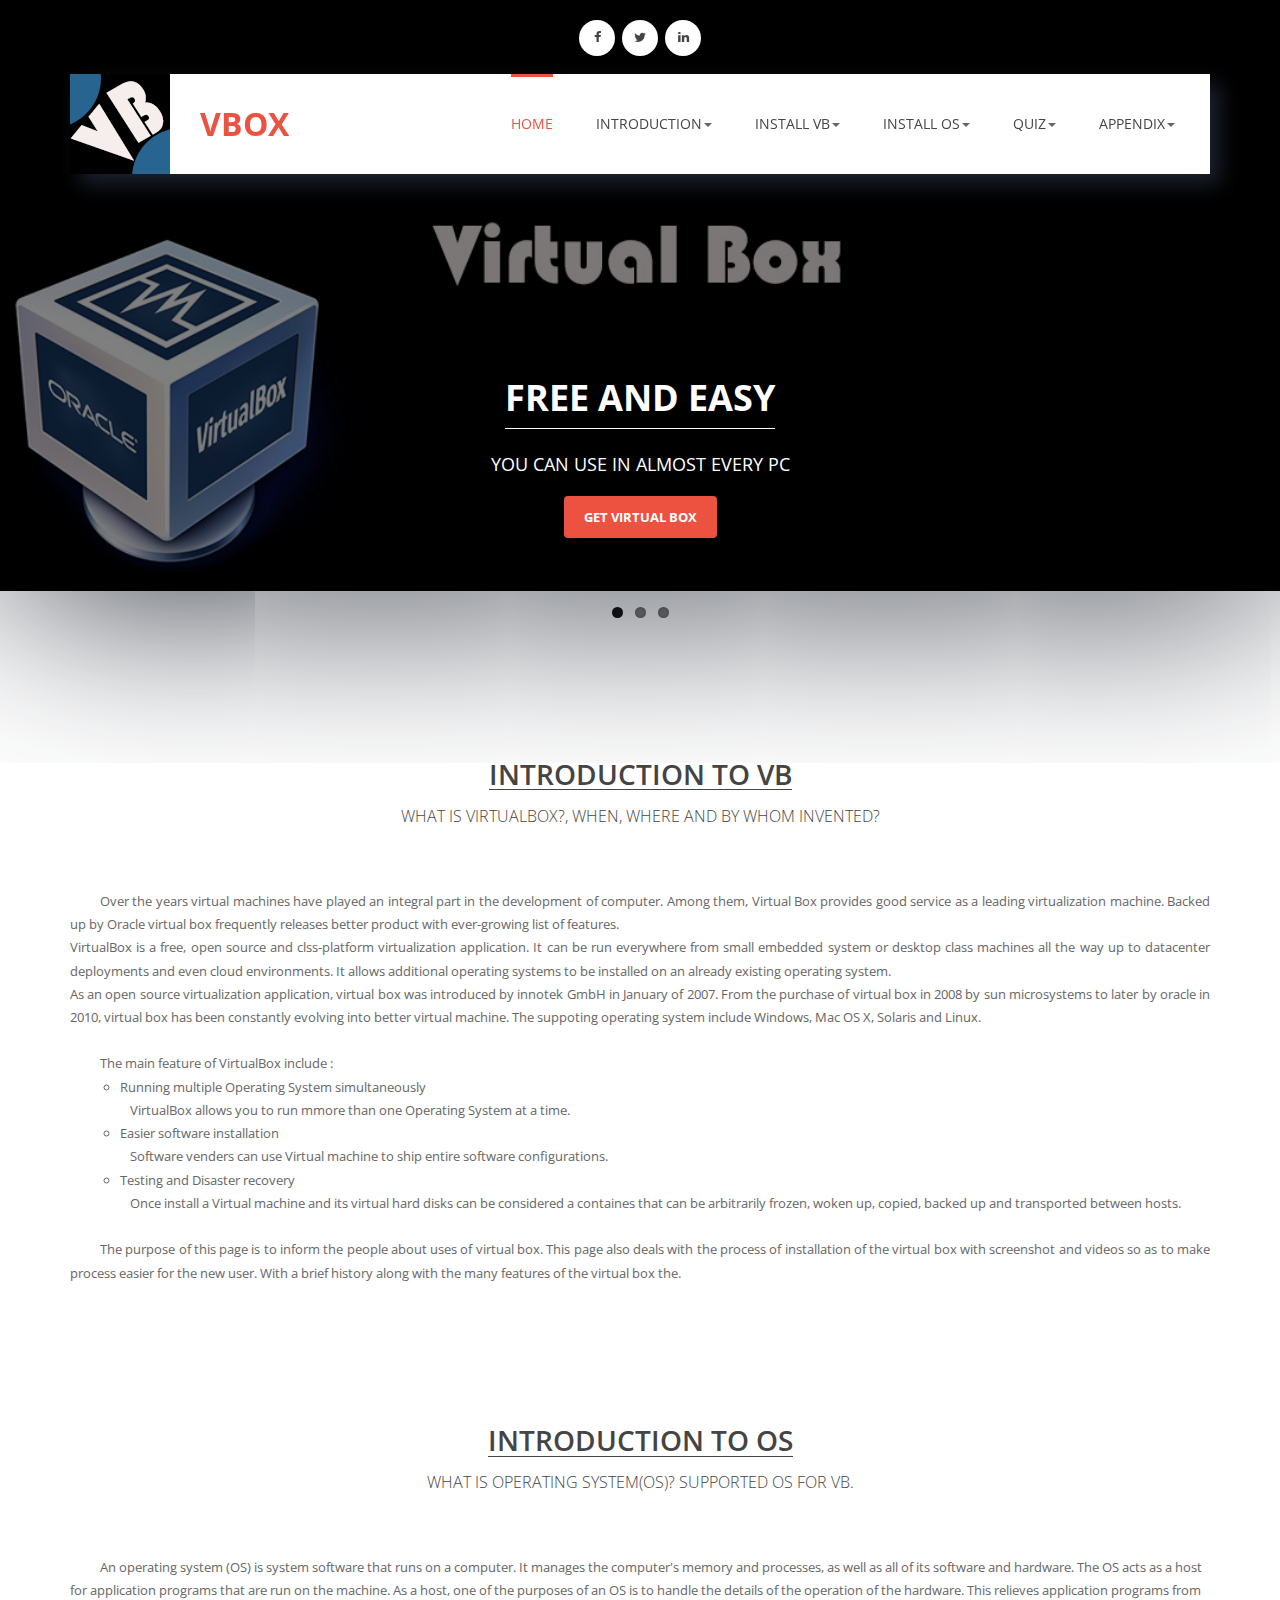
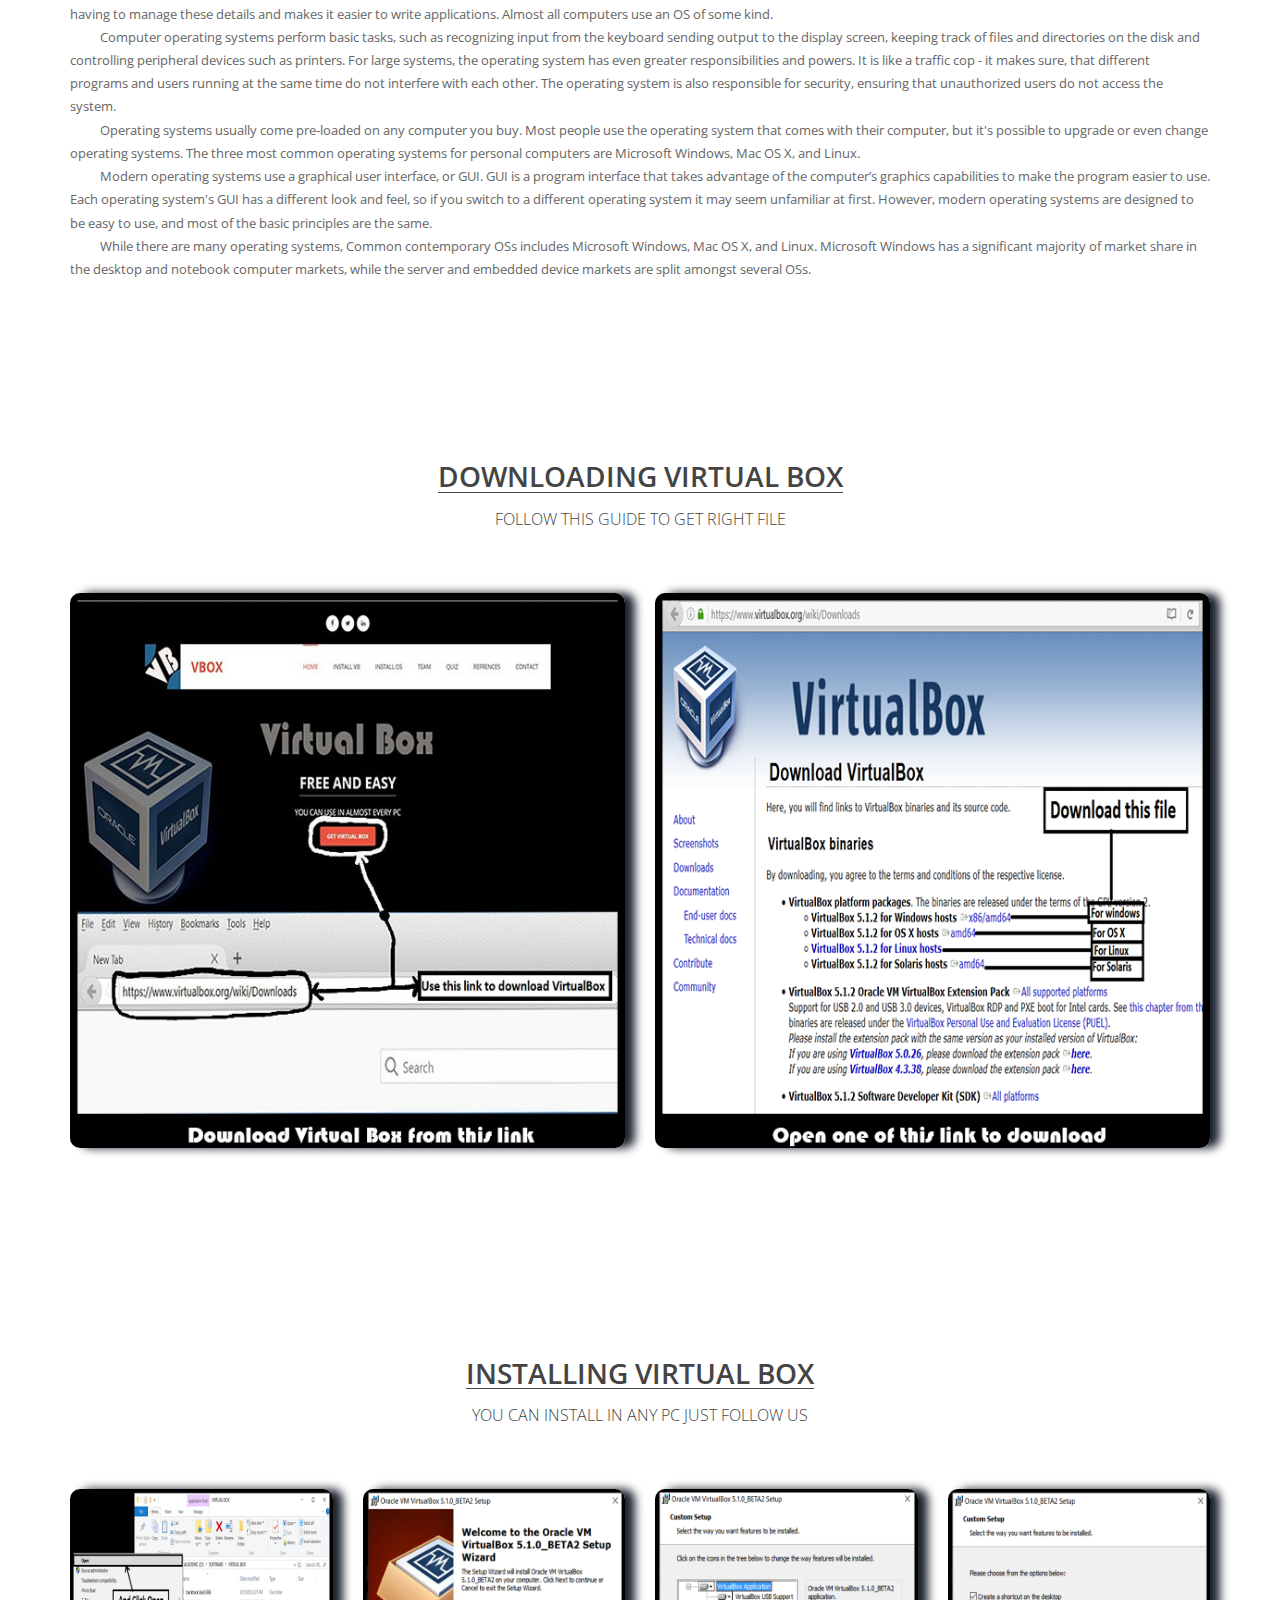
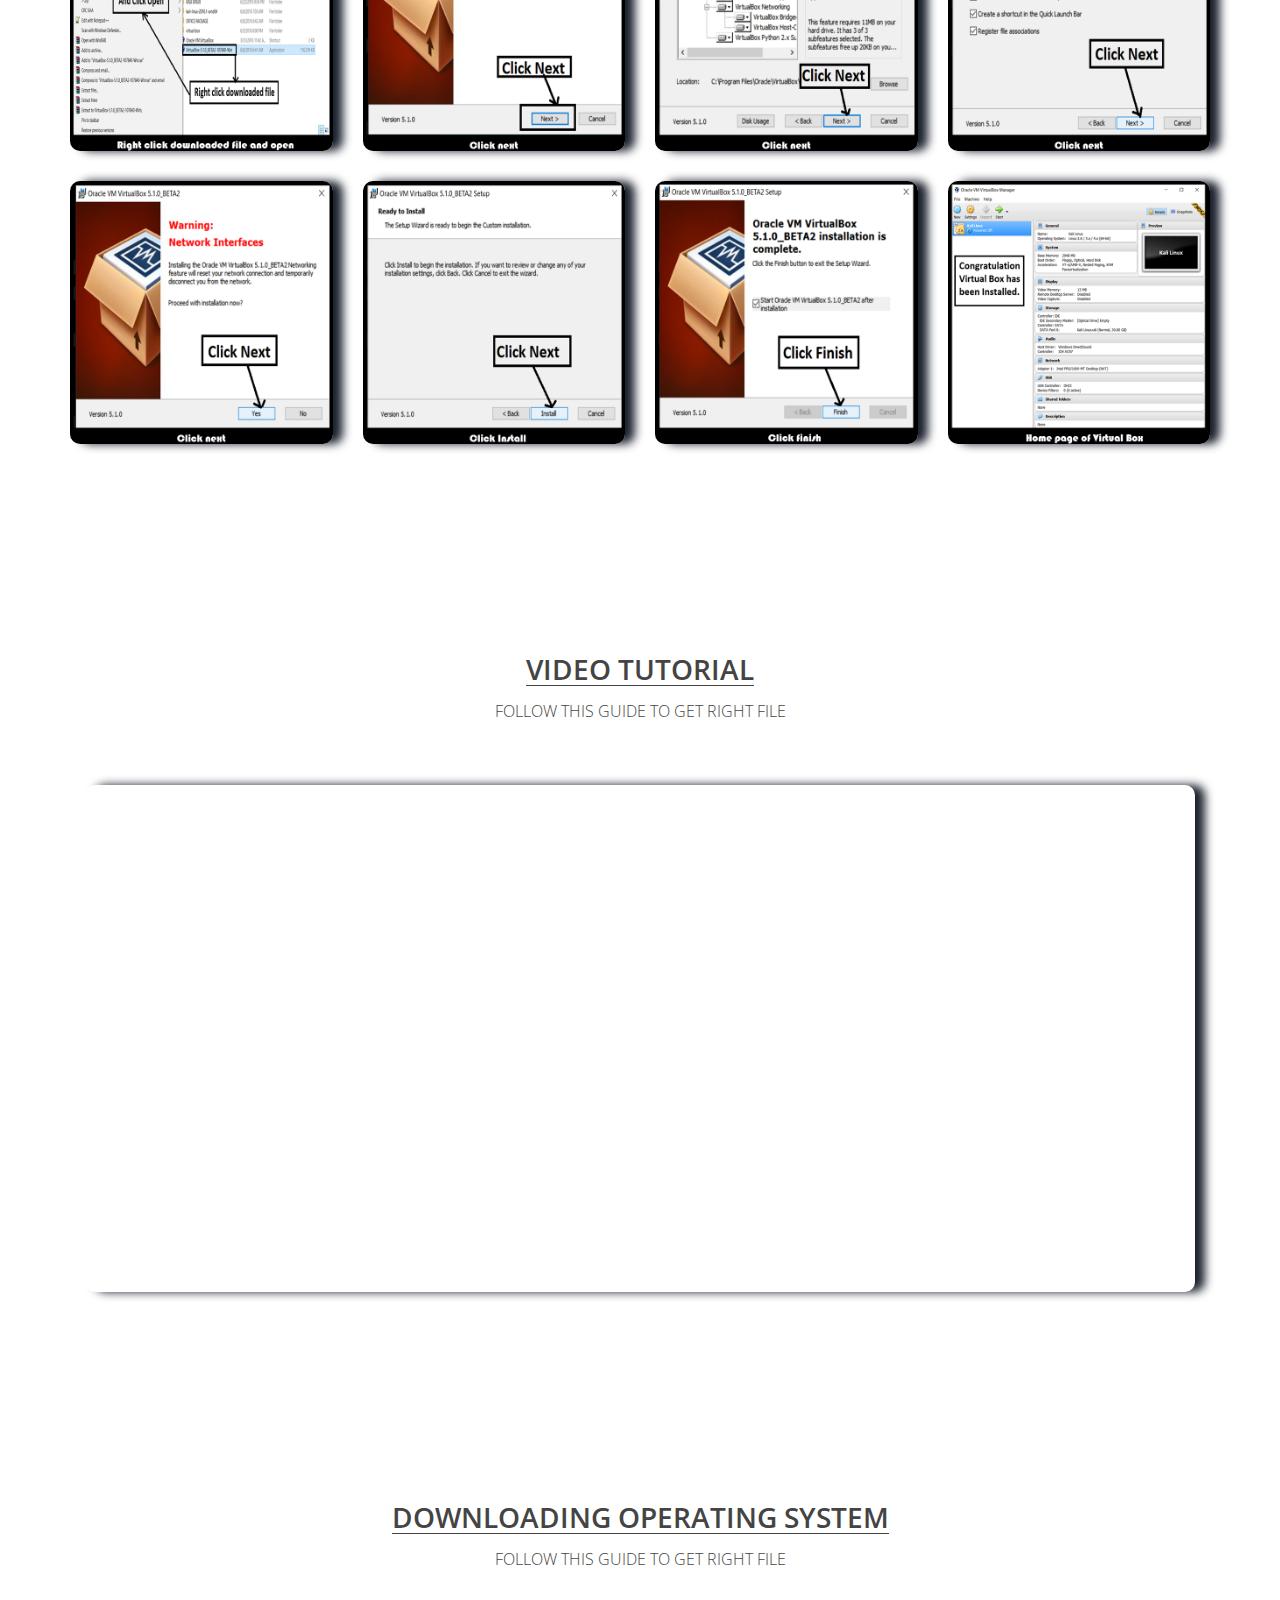
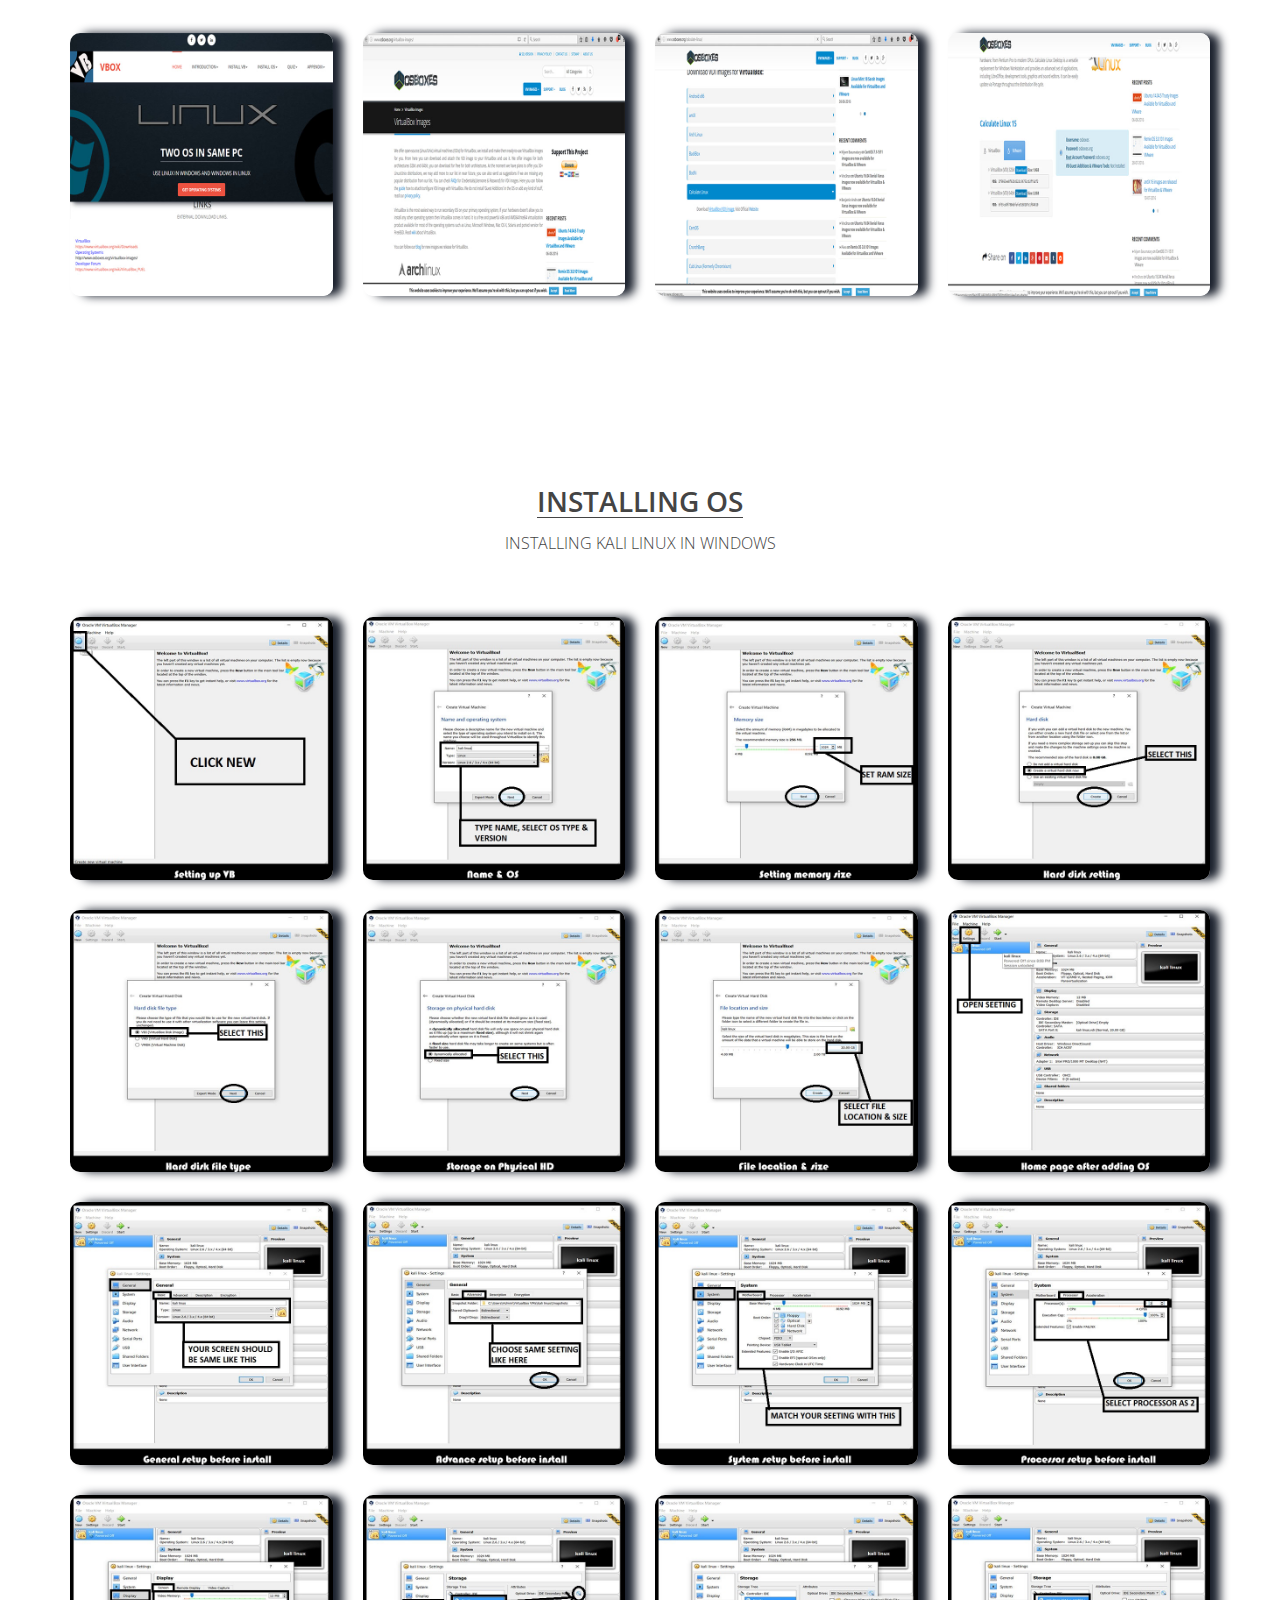
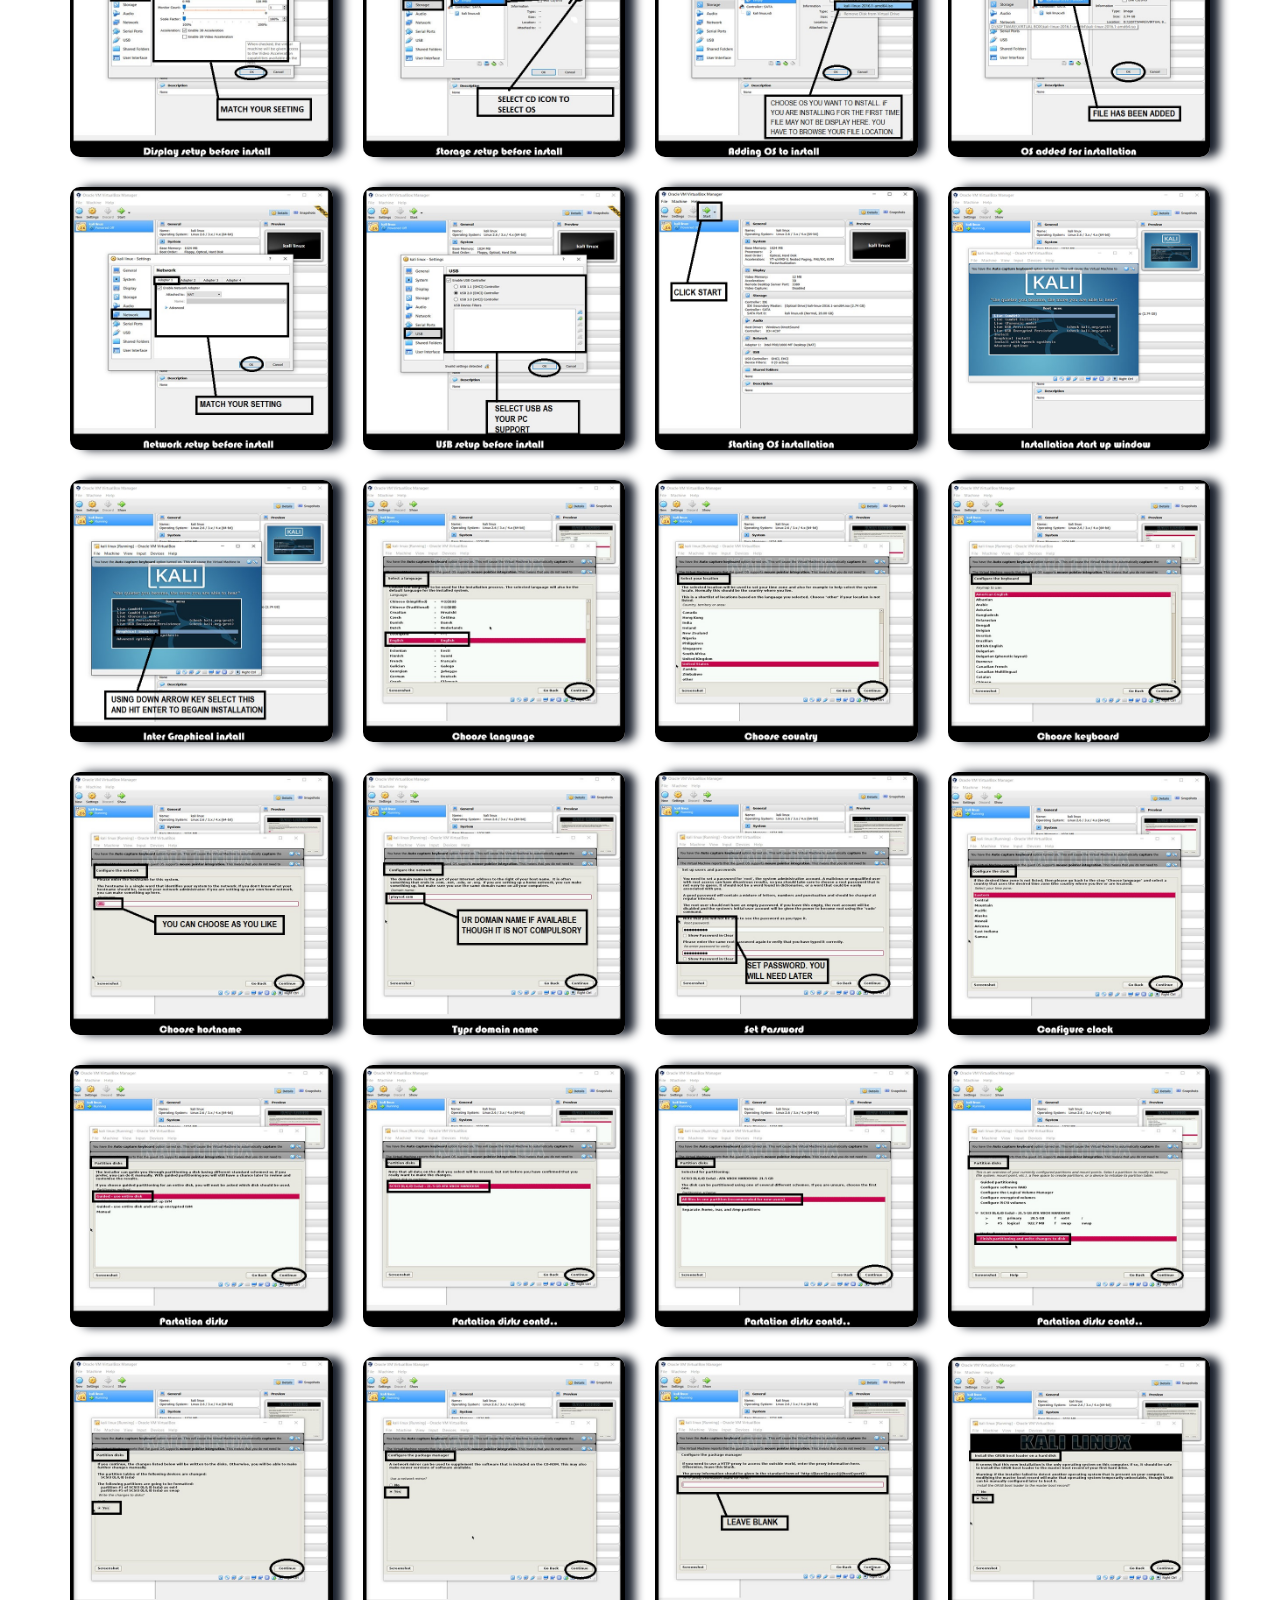
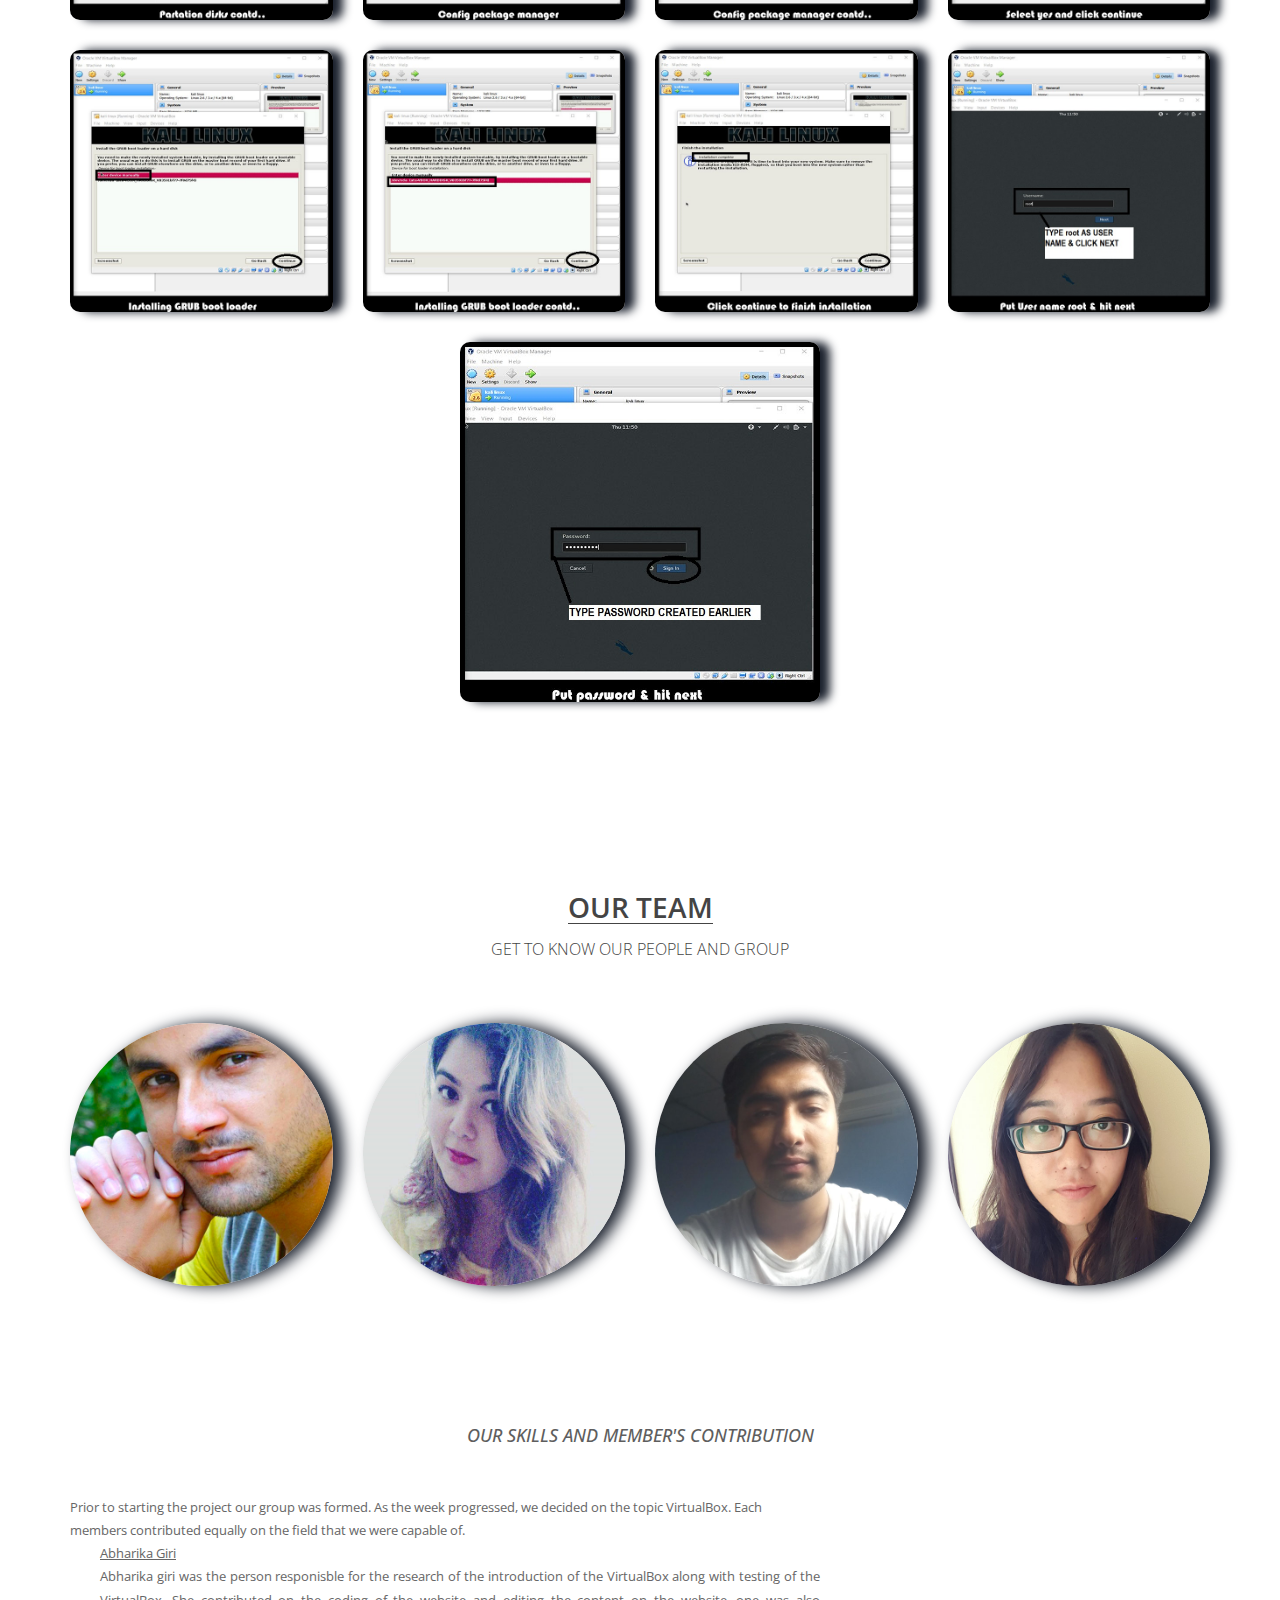
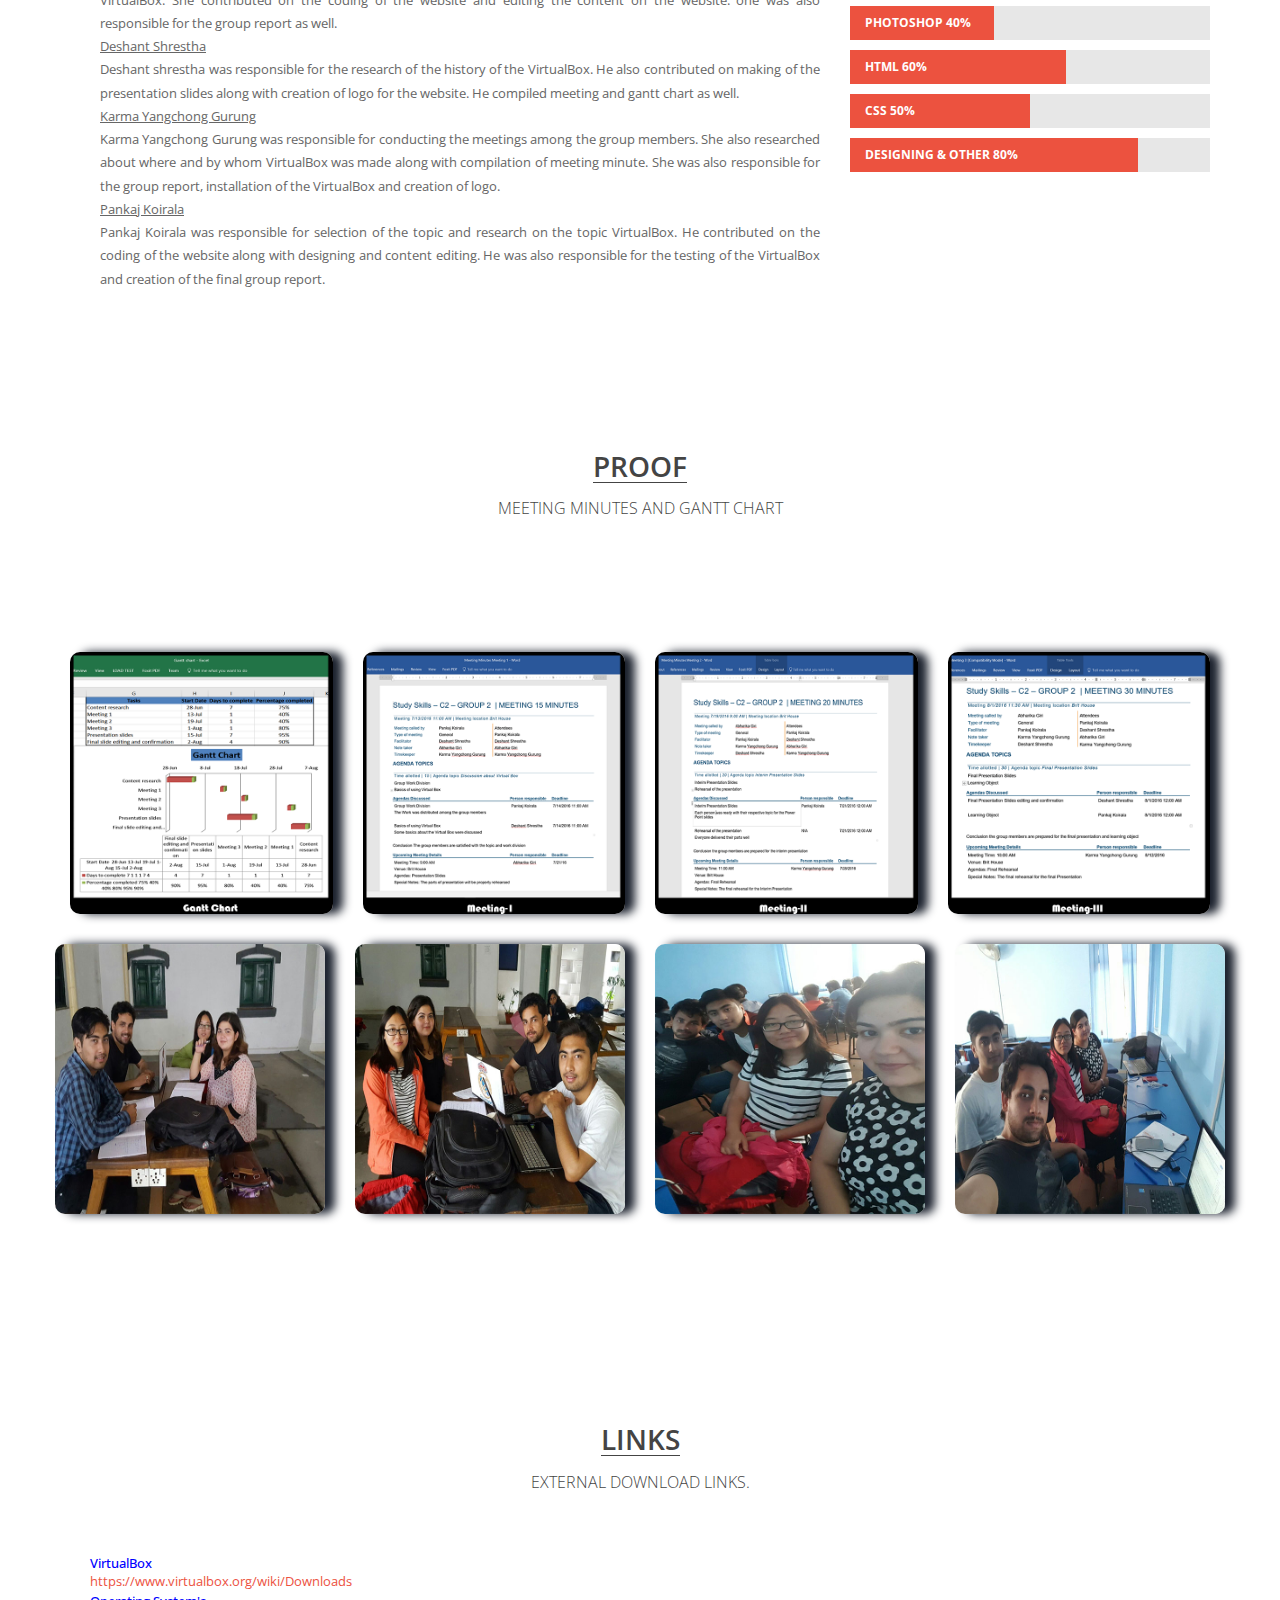
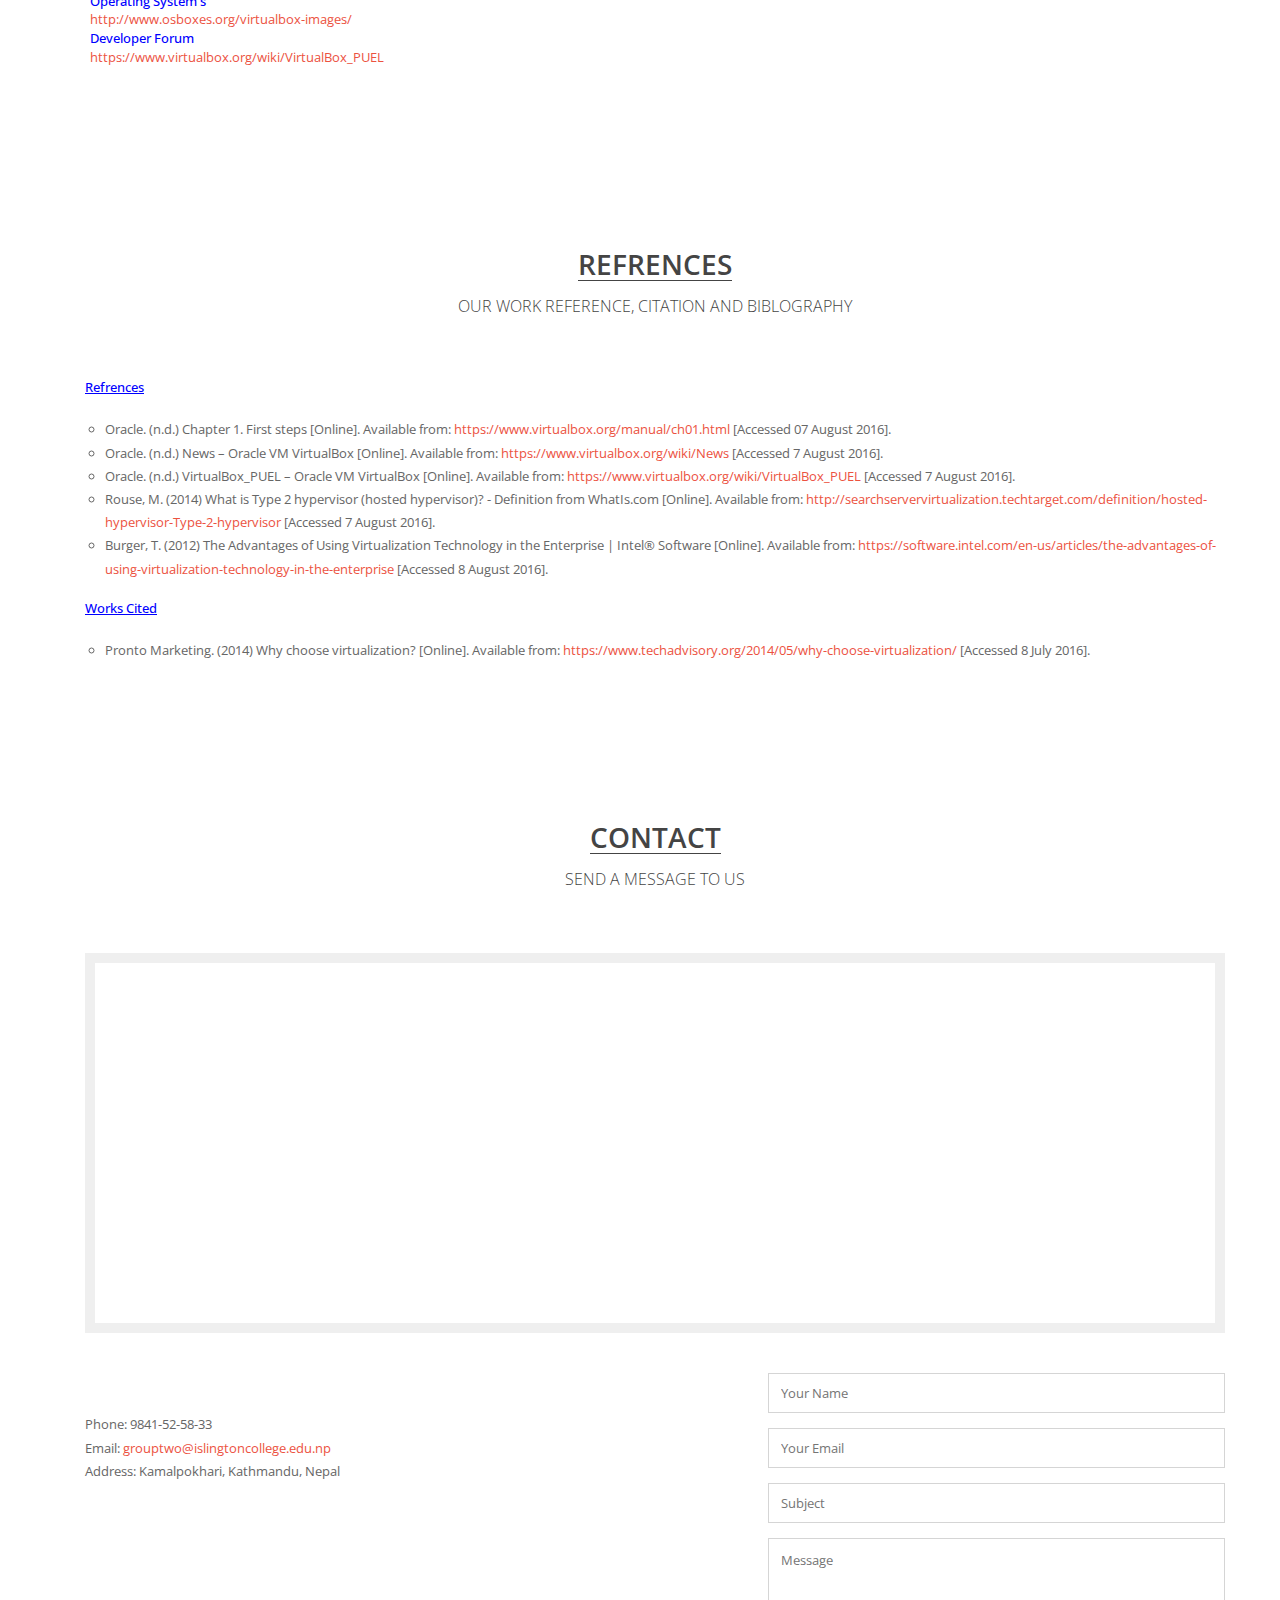
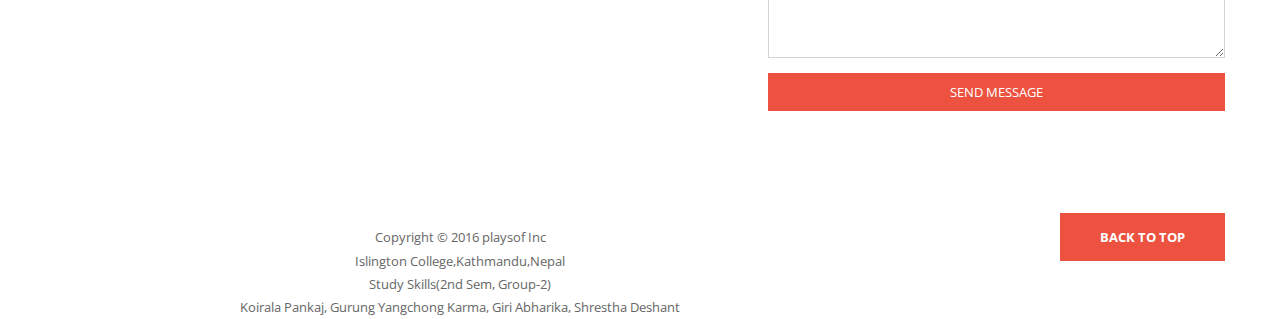
<file: index.html>
<!DOCTYPE html>
<!--[if lt IE 7]>      <html class="no-js lt-ie9 lt-ie8 lt-ie7"> <![endif]-->
<!--[if IE 7]>         <html class="no-js lt-ie9 lt-ie8"> <![endif]-->
<!--[if IE 8]>         <html class="no-js lt-ie9"> <![endif]-->
<!--[if gt IE 8]><!--> <html class="no-js"> <!--<![endif]-->
    <head>
        <meta charset="utf-8">
        <title>Virtual Box - Tutorial</title>
    	<meta name="description" content="how to use virtual box">
        <meta name="viewport" content="width=device-width">
<!-- 
Flex Template 
http://www.templatemo.com/tm-406-flex
-->
        <link href='http://fonts.googleapis.com/css?family=Open+Sans:400,300,600,700,800' rel='stylesheet' type='text/css'>
        
        <link rel="stylesheet" href="css/bootstrap.min.css">
        <link rel="stylesheet" href="css/font-awesome.css">
        <link rel="stylesheet" href="css/animate.css">
        <link rel="stylesheet" href="css/templatemo_misc.css">
        <link rel="stylesheet" href="css/templatemo_style.css">
        <script src="js/vendor/modernizr-2.6.1-respond-1.1.0.min.js"></script>          
    </head>
    <body>
        <!--[if lt IE 7]>
            <p class="chromeframe">You are using an outdated browser. <a href="http://browsehappy.com/">Upgrade your browser today</a> or <a href="http://www.google.com/chromeframe/?redirect=true">install Google Chrome Frame</a> to better experience this site.</p>
        <![endif]-->


        <div class="site-main" id="sTop">
            <div class="site-header">
                <div class="container">
                    <div class="row">
                        <div class="col-md-12 text-center">
                            <ul class="social-icons">
                                <li><a href="#" class="fa fa-facebook"></a></li>
                                <li><a href="#" class="fa fa-twitter"></a></li>                                
                                <li><a href="#" class="fa fa-linkedin"></a></li>
                            </ul>
                        </div> <!-- /.col-md-12 -->
                    </div> <!-- /.row -->
                </div> <!-- /.container -->
                <div class="main-header">
                    <div class="container">
                        <div id="menu-wrapper">
                            <div class="row">
                                <div class="logo-wrapper col-md-2 col-sm-2">
                                    <h1>
                                        <a href="#">VBox</a>
                                    </h1>
                                </div> <!-- /.logo-wrapper -->
                                <div class="col-md-10 col-sm-10 main-menu text-right">
                                    <div class="toggle-menu visible-sm visible-xs"><i class="fa fa-bars"></i></div>
                                    <ul class="menu-first">
                                        <li class="active"><a href="#">Home</a></li>                                        
                                        <li class="dropdown">
                                            <a class="dropdown-toogle" data-toggle="dropdown" href="">Introduction</a><span class="caret"></span>
                                            <ul class="dropdown-menu" role="menu" style="text-align: center; ">
                                                <li><a href="#introduction-vb" style="line-height:10px">Introduction to VB</a></li>
                                                <li><a href="#introduction-os" style="line-height:10px">Introduction to OS</a></li>
                                            </ul>                                            
                                        </li>                                       
                                        <li class="dropdown">
                                            <a class="dropdown-toogle" data-toggle="dropdown" href="">Install VB</a><span class="caret"></span>
                                            <ul class="dropdown-menu" role="menu" style="text-align: center; ">
                                                <li><a href="#download-vb" style="line-height:10px">Download VB</a></li>
                                                <li><a href="#install-vb" style="line-height:10px">Install VB</a></li>
                                                <li><a href="#vb-v-t" style="line-height:10px">Video Tutorial</a></li> 
                                            </ul>                                            
                                        </li>                               
                                        <li class="dropdown">
                                            <a class="dropdown-toogle" data-toggle="dropdown" href="">Install OS</a><span class="caret"></span>
                                            <ul class="dropdown-menu" role="menu" style="text-align: center;">
                                                <li><a href="#download-os" style="line-height:10px">Download OS</a></li>
                                                <li><a href="#install-os" style="line-height:10px">Install OS</a></li>                                                  
                                            </ul>                                            
                                        </li>                                  
                                        <li class="dropdown">
                                            <a class="dropdown-toogle" data-toggle="dropdown" href="">Quiz</a><span class="caret"></span>
                                            <ul class="dropdown-menu" role="menu" style="text-align: center;">
                                                <li><a href="quiz-vb.html" target="blank" style="line-height:10px">Quiz on VB</a></li>
                                                <li><a href="quiz-os.html" target="blank" style="line-height:10px">Quiz on OS</a></li>
                                            </ul>                                            
                                        </li>                                        
                                        <li class="dropdown">
                                            <a class="dropdown-toogle" data-toggle="dropdown" href="">Appendix</a><span class="caret"></span>
                                            <ul class="dropdown-menu" role="menu" style="text-align: center;">
                                                <li style="text-align: center"><a href="#our-team" style="line-height:10px;">Team</a></li>
                                                <li><a href="#proof" style="line-height:10px;">Proof</a></li>
                                                <li><a href="#external" style="line-height:10px;">External Link</a></li>
                                                <li><a href="#refrences" style="line-height:10px;">Refrences</a></li>  
                                                <li><a href="#contact" style="line-height:10px;">Contact</a></li>                                              
                                            </ul>                                            
                                        </li>                                        
                                    </ul>                                    
                                </div> <!-- /.main-menu -->
                            </div> <!-- /.row -->
                        </div> <!-- /#menu-wrapper -->                        
                    </div> <!-- /.container -->
                </div> <!-- /.main-header -->
            </div> <!-- /.site-header -->
            <div class="site-slider">
                <div class="slider">
                    <div class="flexslider">
                        <ul class="slides">
                            <li>
                                <div class="overlay"></div>
                                <img src="images/slide1.jpg" alt="">
                                <div class="slider-caption visible-md visible-lg">
                                    <h2>Free and Easy</h2>
                                    <p>You can use in almost every PC</p>
                                    <a href="#external" class="slider-btn">GET VIRTUAL BOX</a>
                                </div>
                            </li>
                            <li>
                                <div class="overlay"></div>
                                <img src="images/slide2.jpg" alt="">
                                <div class="slider-caption visible-md visible-lg">
                                    <h2>Two os in same pc</h2>
                                    <p>Use linux in windows and windows in linux</p>
                                    <a href="#external" class="slider-btn">GET OPERATING SYSTEMS</a>
                                </div>
                            </li>
                            <li>
                                <div class="overlay"></div>
                                <img src="images/slide3.jpg" alt="">
                                <div class="slider-caption visible-md visible-lg">
                                    <h2>Open source software</h2>
                                    <p>Supported by large developer community</p>
                                    <a href="#external" class="slider-btn">GO TO DEV FORUM</a>
                                </div>
                            </li>
                        </ul>
                    </div> <!-- /.flexslider -->
                </div> <!-- /.slider -->
            </div> <!-- /.site-slider -->
        </div> <!-- /.site-main -->

<!-- Introdution of Virtual box -->
        <div class="content-section" id="introduction-vb" style="margin-top:30px">
            <div class="container">
                <div class="row">
                    <div class="heading-section col-md-12 text-center">
                        <h2>Introduction to VB</h2>
                        <p>What is VirtualBox?, When, Where and by Whom Invented?</p>
                    </div> <!-- /.heading-section -->
                </div> <!-- /.row -->            
            <div class="row">                
                <div class="col-md-12 col-sm-12">                    
                    <article style="text-align:justify"> 
                        <p>
                        <span style="padding-left:30px;"></span> Over the years virtual machines have played an integral part in the development of computer. Among them, Virtual Box provides good service as a leading virtualization machine.  Backed up by Oracle virtual box frequently releases better product with ever-growing list of features. 
                        </p>
                        <p>
                        VirtualBox is a free, open source and clss-platform virtualization application. It can be run everywhere from small embedded system or desktop class machines all the way up to datacenter deployments and even cloud environments. It allows additional operating systems to be installed on an already existing operating system.
                        </p>
                        <p>
                       As an open source virtualization application, virtual box was introduced by innotek GmbH in January of 2007. From the purchase of virtual box in 2008 by sun microsystems to later by oracle in 2010, virtual box has been constantly evolving into better virtual machine.  The suppoting operating system include Windows, Mac OS X, Solaris and Linux.
                       </p></br>
                        <p style="padding-left:30px;">The main feature of VirtualBox include :</p>
                         <ul style="list-style:circle;padding-left:50px">
                            <li>Running multiple Operating System simultaneously</li>
                                <p style="padding-left:10px;">VirtualBox allows you to run mmore than one Operating System at a time.</p>
                            <li>Easier software installation</li>
                                <p style="padding-left:10px;">Software venders can use Virtual machine to ship entire software configurations.</p>
                            <li>Testing and Disaster recovery</li>
                                <p style="padding-left:10px;">Once install a Virtual machine and its virtual hard disks can be considered a containes that can be arbitrarily frozen, woken up, copied, backed up and transported between hosts.</p>
                         </ul>                    
                        </p></br>
                        <p>
                        <span style="padding-left:30px;"></span>The purpose of this page is to inform the people about uses of virtual box. This page also deals with the process of installation of the virtual box with screenshot and videos so as to make process easier for the new user. With a brief history along with the many features of the virtual box the.
                        </p>
                   </article>
                </div> <!-- /.col-md-8 -->                
            </div>
        </div>
<!-- Introdution of Virtual box -->

<!-- Introdution of operating system  -->
        <div class="content-section" id="introduction-os" style="margin-top:80px">
            <div class="container">
                <div class="row">
                    <div class="heading-section col-md-12 text-center">
                        <h2>Introduction to OS</h2>
                        <p>What is Operating System(OS)? Supported OS for VB.</p>
                    </div> <!-- /.heading-section -->
                </div> <!-- /.row -->            
            <div class="row">                
                <div class="col-md-12 col-sm-12">                    
                    <p style="text-align:justify"> 
                        <p><span style="padding-left:30px;"></span>An operating system (OS) is system software that runs on a computer. It manages the computer's memory and processes, as well as all of its software and hardware. The OS acts as a host for application programs that are run on the machine. As a host, one of the purposes of an OS is to handle the details of the operation of the hardware. This relieves application programs from having to manage these details and makes it easier to write applications. Almost all computers use an OS of some kind.</p>
                        <p><span style="padding-left:30px;"></span>Computer operating systems perform basic tasks, such as recognizing input from the keyboard sending output to the display screen, keeping track of files and directories on the disk and controlling peripheral devices such as printers. For large systems, the operating system has even greater responsibilities and powers. It is like a traffic cop - it makes sure, that different programs and users running at the same time do not interfere with each other. The operating system is also responsible for security, ensuring that unauthorized users do not access the system.</p>
                        <p><span style="padding-left:30px;"></span>Operating systems usually come pre-loaded on any computer you buy. Most people use the operating system that comes with their computer, but it's possible to upgrade or even change operating systems. The three most common operating systems for personal computers are Microsoft Windows, Mac OS X, and Linux.</p>
                        <p><span style="padding-left:30px;"></span>Modern operating systems use a graphical user interface, or GUI. GUI is a program interface that takes advantage of the computer’s graphics capabilities to make the program easier to use. Each operating system's GUI has a different look and feel, so if you switch to a different operating system it may seem unfamiliar at first. However, modern operating systems are designed to be easy to use, and most of the basic principles are the same.</p>
                        <p><span style="padding-left:30px;"></span>While there are many operating systems, Common contemporary OSs includes Microsoft Windows, Mac OS X, and Linux. Microsoft Windows has a significant majority of market share in the desktop and notebook computer markets, while the server and embedded device markets are split amongst several OSs.</p>
          
                    </p>
                </div> <!-- /.col-md-8 -->                
            </div>
        </div>
<!-- Introdution of operating system  -->

<!-- /#vb-downloading-->
        <div class="content-section" id="download-vb" style="padding-top:100px">
            <div class="container">
                <div class="row">
                    <div class="heading-section col-md-12 text-center">
                        <h2>Downloading Virtual Box</h2>
                        <p>Follow this guide to get right file</p>
                    </div> <!-- /.heading-section -->
                </div> <!-- /.row -->
                <div class="row">                
                    <div class="portfolio-item col-md-6 col-sm-6">
                        <div class="portfolio-thumb">
                            <img src="images/gallery/picture1.jpg" alt="">
                            <div class="portfolio-overlay">
                                <h3>Virtual Box downloading page</h3>
                                <p>Download link has been provided in home page of this web page as well. 
                                </p> 
                                <a href="images/gallery/picture1.jpg" data-rel="lightbox" class="expand">
                                    <i class="fa fa-search"></i>
                                </a>                               
                            </div> <!-- /.portfolio-overlay -->
                        </div> <!-- /.portfolio-thumb -->
                    </div> <!-- /.portfolio-item --> 
                    <div class="portfolio-item col-md-6 col-sm-6">
                        <div class="portfolio-thumb">
                            <img src="images/gallery/picture2.png" alt="">
                            <div class="portfolio-overlay">
                                <h3>Download Virtual Box </h3>
                                <p>There are four different file for different Operating system. Please choose right file for your operating system. </p> 
                                <a href="images/gallery/picture2.png" data-rel="lightbox" class="expand">
                                    <i class="fa fa-search"></i>
                                </a>               
                            </div> <!-- /.portfolio-overlay -->
                        </div> <!-- /.portfolio-thumb -->
                    </div> <!-- /.portfolio-item -->  
            </div> <!-- /.container -->
        </div> <!-- /#services -->
<!-- /#vb-downloading-->

<!-- /#vb-installation-->
        <div class="content-section" id="install-vb" style="padding-top:100px">
            <div class="container">
                <div class="row">
                    <div class="heading-section col-md-12 text-center">
                        <h2>Installing Virtual Box</h2>
                        <p>You can install in any pc just follow us</p>
                    </div> <!-- /.heading-section -->
                </div> <!-- /.row -->
                <div class="row">               
                    <div class="portfolio-item col-md-3 col-sm-6">
                        <div class="portfolio-thumb">
                            <img src="images/gallery/picture3.png" alt="">
                            <div class="portfolio-overlay">
                                <h3>Installing Virtual Box</h3>
                                <p>After completion of download go to the download folder and right click downloaded file then click open to begin installation.</p>
                                <a href="images/gallery/picture3.png" data-rel="lightbox" class="expand">
                                    <i class="fa fa-search"></i>
                                </a>                                   
                            </div> <!-- /.portfolio-overlay -->
                        </div> <!-- /.portfolio-thumb -->
                    </div> <!-- /.portfolio-item -->  
                    <div class="portfolio-item col-md-3 col-sm-6">
                        <div class="portfolio-thumb">
                            <img src="images/gallery/picture4.png" alt="">
                            <div class="portfolio-overlay">
                                <h3>Click next</h3>
                                <p>Now you dont need to do anything hard, just click next.</p>   
                                <a href="images/gallery/picture4.png" data-rel="lightbox" class="expand">
                                    <i class="fa fa-search"></i>
                                </a>                                
                            </div> <!-- /.portfolio-overlay -->
                        </div> <!-- /.portfolio-thumb -->
                    </div> <!-- /.portfolio-item -->   
                    <div class="portfolio-item col-md-3 col-sm-6">
                        <div class="portfolio-thumb">
                            <img src="images/gallery/picture5.png" alt="">
                            <div class="portfolio-overlay">
                                <h3>Click next</h3>
                                <p>Just click next.</p> 
                                <a href="images/gallery/picture5.png" data-rel="lightbox" class="expand">
                                    <i class="fa fa-search"></i>
                                </a>                                  
                            </div> <!-- /.portfolio-overlay -->
                        </div> <!-- /.portfolio-thumb -->
                    </div> <!-- /.portfolio-item --> 
                    <div class="portfolio-item col-md-3 col-sm-6">
                        <div class="portfolio-thumb">
                            <img src="images/gallery/picture6.png" alt="">
                            <div class="portfolio-overlay">
                                <h3>Click next</h3>
                                <p>Just click next.</p>
                                <a href="images/gallery/picture6.png" data-rel="lightbox" class="expand">
                                    <i class="fa fa-search"></i>
                                </a>                                   
                            </div> <!-- /.portfolio-overlay -->
                        </div> <!-- /.portfolio-thumb -->
                    </div> <!-- /.portfolio-item -->                       
                </div> <!-- /.row -->
                <div class="row">                   
                    <div class="portfolio-item col-md-3 col-sm-6">
                        <div class="portfolio-thumb">
                            <img src="images/gallery/picture7.png" alt="">
                            <div class="portfolio-overlay">
                                <h3>Click yes</h3>
                                <p>Now you need to click yes.</p>
                                <a href="images/gallery/picture7.png" data-rel="lightbox" class="expand">
                                    <i class="fa fa-search"></i>
                                </a>   
                            </div> <!-- /.portfolio-overlay -->
                        </div> <!-- /.portfolio-thumb -->
                    </div> <!-- /.portfolio-item --> 
                    <div class="portfolio-item col-md-3 col-sm-6">
                        <div class="portfolio-thumb">
                            <img src="images/gallery/picture8.png" alt="">
                            <div class="portfolio-overlay">
                                <h3>Click install</h3>
                                <p>Now full installation of the software begain. It may ask for administration right just click ok/yes for that. Wait untill installation finished.</p>
                                <a href="images/gallery/picture8.png" data-rel="lightbox" class="expand">
                                    <i class="fa fa-search"></i>
                                </a>                                 
                            </div> <!-- /.portfolio-overlay -->
                        </div> <!-- /.portfolio-thumb -->
                    </div> <!-- /.portfolio-item -->                                        
                    <div class="portfolio-item col-md-3 col-sm-6">
                        <div class="portfolio-thumb">
                            <img src="images/gallery/picture9.png" alt="">
                            <div class="portfolio-overlay">
                                <h3>Click finish</h3>
                                <p>Now installation of VirtualBox has been completed. Just click finish button to lunch VirtualBox.</p>
                                <a href="images/gallery/picture9.png" data-rel="lightbox" class="expand">
                                    <i class="fa fa-search"></i>
                                </a>   
                            </div> <!-- /.portfolio-overlay -->
                        </div> <!-- /.portfolio-thumb -->
                    </div> <!-- /.portfolio-item --> 
                    <div class="portfolio-item col-md-3 col-sm-6">
                        <div class="portfolio-thumb">
                            <img src="images/gallery/picture10.png" alt="">
                            <div class="portfolio-overlay">
                                <h3>Virtual Box home page</h3>
                                <p>Installation of virtual box has been completed successfully. Now you are ready to experiance power of VirtualBox.</p>
                                <a href="images/gallery/picture10.png" data-rel="lightbox" class="expand">
                                    <i class="fa fa-search"></i>
                                </a>   
                            </div> <!-- /.portfolio-overlay -->
                        </div> <!-- /.portfolio-thumb -->
                    </div> <!-- /.portfolio-item -->                           
                </div> <!-- /.row -->                                    
            </div> <!-- /.container -->
        </div> <!-- /#services -->
<!-- /#vb-installation-->

<!-- /#vb-video-tutorial-->
        <div class="content-section" id="vb-v-t" style="padding-top:100px">
            <div class="container">
                <div class="row">
                    <div class="heading-section col-md-12 text-center">
                        <h2>Video tutorial</h2>
                        <p>Follow this guide to get right file</p>
                    </div> <!-- /.heading-section -->
                </div> <!-- /.row --> 
                <div class="portfolio-item col-md-12 col-sm-12">
                        <div class="portfolio-thumb">
                            <iframe width="1200" height="500" src="https://www.youtube.com/embed/avFf_vcseyk" frameborder="0" allowfullscreen></iframe> 
                        </div> <!-- /.portfolio-thumb -->
                </div> <!-- /.portfolio-item -->       
            </div> <!-- /.container -->
        </div> <!-- /#services -->
<!-- /#vb-video-tutorial-->
               
<!-- /#OS-downloading-->
        <div class="content-section" id="download-os" style="padding-top:100px">
            <div class="container">
                <div class="row">
                    <div class="heading-section col-md-12 text-center">
                        <h2>Downloading Operating System</h2>
                        <p>Follow this guide to get right file</p>
                    </div> <!-- /.heading-section -->
                </div> <!-- /.row -->
                <div class="row">                
                    <div class="portfolio-item col-md-3 col-sm-6">
                        <div class="portfolio-thumb">
                            <img src="images/gallery/pic1.jpg" alt="">
                            <div class="portfolio-overlay">
                                <h3>Virtual Box downloading page</h3>
                                <p>Download link has been provided in home page of this web page as well. 
                                </p> 
                                <a href="images/gallery/pic1.jpg" data-rel="lightbox" class="expand">
                                    <i class="fa fa-search"></i>
                                </a>                               
                            </div> <!-- /.portfolio-overlay -->
                        </div> <!-- /.portfolio-thumb -->
                    </div> <!-- /.portfolio-item --> 
                    <div class="portfolio-item col-md-3 col-sm-6">
                        <div class="portfolio-thumb">
                            <img src="images/gallery/pic2.jpg" alt="">
                            <div class="portfolio-overlay">
                                <h3>Download Virtual Box </h3>
                                <p>There are four different file for different Operating system. Please choose right file for your operating system. </p> 
                                <a href="images/gallery/pic2.jpg" data-rel="lightbox" class="expand">
                                    <i class="fa fa-search"></i>
                                </a>               
                            </div> <!-- /.portfolio-overlay -->
                        </div> <!-- /.portfolio-thumb -->
                    </div> <!-- /.portfolio-item -->   
                    <div class="portfolio-item col-md-3 col-sm-6">
                        <div class="portfolio-thumb">
                            <img src="images/gallery/pic3.jpg" alt="">
                            <div class="portfolio-overlay">
                                <h3>Installing Virtual Box</h3>
                                <p>After completion of download go to the download folder and right click downloaded file then click open to begin installation.</p>
                                <a href="images/gallery/pic3.jpg" data-rel="lightbox" class="expand">
                                    <i class="fa fa-search"></i>
                                </a>                                   
                            </div> <!-- /.portfolio-overlay -->
                        </div> <!-- /.portfolio-thumb -->
                    </div> <!-- /.portfolio-item -->  
                    <div class="portfolio-item col-md-3 col-sm-6">
                        <div class="portfolio-thumb">
                            <img src="images/gallery/pic4.jpg" alt="">
                            <div class="portfolio-overlay">
                                <h3>Click next</h3>
                                <p>Now you dont need to do anything hard, just click next.</p>   
                                <a href="images/gallery/pic4.jpg" data-rel="lightbox" class="expand">
                                    <i class="fa fa-search"></i>
                                </a>                                
                            </div> <!-- /.portfolio-overlay -->
                        </div> <!-- /.portfolio-thumb -->
                    </div> <!-- /.portfolio-item -->                         
                </div> <!-- /.row -->        
            </div> <!-- /.container -->
        </div> <!-- /#services -->
<!-- /#OS-downloading-->

<!-- /#OS-installation-->   
        <div class="content-section" id="install-os" style="margin-top:100px">
            <div class="container">
                <div class="row">
                    <div class="heading-section col-md-12 text-center">
                        <h2>Installing OS</h2>
                        <p>Installing kali Linux in windows</p>
                    </div> <!-- /.heading-section -->
                </div> <!-- /.row -->
                <div class="row">
                    <div class="portfolio-item col-md-3 col-sm-6">
                        <div class="portfolio-thumb">
                            <img src="images/gallery/image1.jpg" alt="">
                            <div class="portfolio-overlay">
                                <h3>New Walk</h3>
                                <p>Asperiores commodi illo fuga perferendis dolore repellendus sapiente ipsum.</p>
                                <a href="images/gallery/image1.jpg" data-rel="lightbox" class="expand">
                                    <i class="fa fa-search"></i>
                                </a>
                            </div> <!-- /.portfolio-overlay -->
                        </div> <!-- /.portfolio-thumb -->
                    </div> <!-- /.portfolio-item --> 
                    <div class="portfolio-item col-md-3 col-sm-6">
                        <div class="portfolio-thumb">
                            <img src="images/gallery/image2.jpg" alt="">
                            <div class="portfolio-overlay">
                                <h3>New Walk</h3>
                                <p>Asperiores commodi illo fuga perferendis dolore repellendus sapiente ipsum.</p>
                                <a href="images/gallery/image2.jpg" data-rel="lightbox" class="expand">
                                    <i class="fa fa-search"></i>
                                </a>
                            </div> <!-- /.portfolio-overlay -->
                        </div> <!-- /.portfolio-thumb -->
                    </div> <!-- /.portfolio-item --> 
                    <div class="portfolio-item col-md-3 col-sm-6">
                        <div class="portfolio-thumb">
                            <img src="images/gallery/image3.jpg" alt="">
                            <div class="portfolio-overlay">
                                <h3>New Walk</h3>
                                <p>Asperiores commodi illo fuga perferendis dolore repellendus sapiente ipsum.</p>
                                <a href="images/gallery/image3.jpg" data-rel="lightbox" class="expand">
                                    <i class="fa fa-search"></i>
                                </a>
                            </div> <!-- /.portfolio-overlay -->
                        </div> <!-- /.portfolio-thumb -->
                    </div> <!-- /.portfolio-item -->  
                    <div class="portfolio-item col-md-3 col-sm-6">
                        <div class="portfolio-thumb">
                            <img src="images/gallery/image4.jpg" alt="">
                            <div class="portfolio-overlay">
                                <h3>New Walk</h3>
                                <p>Asperiores commodi illo fuga perferendis dolore repellendus sapiente ipsum.</p>
                                <a href="images/gallery/image4.jpg" data-rel="lightbox" class="expand">
                                    <i class="fa fa-search"></i>
                                </a>
                            </div> <!-- /.portfolio-overlay -->
                        </div> <!-- /.portfolio-thumb -->
                    </div> <!-- /.portfolio-item -->                          
                </div> <!-- /.row -->
                <div class="row">
                    <div class="portfolio-item col-md-3 col-sm-6">
                        <div class="portfolio-thumb">
                            <img src="images/gallery/image5.jpg" alt="">
                            <div class="portfolio-overlay">
                                <h3>New Walk</h3>
                                <p>Asperiores commodi illo fuga perferendis dolore repellendus sapiente ipsum.</p>
                                <a href="images/gallery/image5.jpg" data-rel="lightbox" class="expand">
                                    <i class="fa fa-search"></i>
                                </a>
                            </div> <!-- /.portfolio-overlay -->
                        </div> <!-- /.portfolio-thumb -->
                    </div> <!-- /.portfolio-item --> 
                    <div class="portfolio-item col-md-3 col-sm-6">
                        <div class="portfolio-thumb">
                            <img src="images/gallery/image6.jpg" alt="">
                            <div class="portfolio-overlay">
                                <h3>New Walk</h3>
                                <p>Asperiores commodi illo fuga perferendis dolore repellendus sapiente ipsum.</p>
                                <a href="images/gallery/image6.jpg" data-rel="lightbox" class="expand">
                                    <i class="fa fa-search"></i>
                                </a>
                            </div> <!-- /.portfolio-overlay -->
                        </div> <!-- /.portfolio-thumb -->
                    </div> <!-- /.portfolio-item --> 
                    <div class="portfolio-item col-md-3 col-sm-6">
                        <div class="portfolio-thumb">
                            <img src="images/gallery/image7.jpg" alt="">
                            <div class="portfolio-overlay">
                                <h3>New Walk</h3>
                                <p>Asperiores commodi illo fuga perferendis dolore repellendus sapiente ipsum.</p>
                                <a href="images/gallery/image7.jpg" data-rel="lightbox" class="expand">
                                    <i class="fa fa-search"></i>
                                </a>
                            </div> <!-- /.portfolio-overlay -->
                        </div> <!-- /.portfolio-thumb -->
                    </div> <!-- /.portfolio-item --> 
                    <div class="portfolio-item col-md-3 col-sm-6">
                        <div class="portfolio-thumb">
                            <img src="images/gallery/image8.jpg" alt="">
                            <div class="portfolio-overlay">
                                <h3>New Walk</h3>
                                <p>Asperiores commodi illo fuga perferendis dolore repellendus sapiente ipsum.</p>
                                <a href="images/gallery/image8.jpg" data-rel="lightbox" class="expand">
                                    <i class="fa fa-search"></i>
                                </a>
                            </div> <!-- /.portfolio-overlay -->
                        </div> <!-- /.portfolio-thumb -->
                    </div> <!-- /.portfolio-item -->                            
                </div> <!-- /.row -->
                <div class="row">
                    <div class="portfolio-item col-md-3 col-sm-6">
                        <div class="portfolio-thumb">
                            <img src="images/gallery/image9.jpg" alt="">
                            <div class="portfolio-overlay">
                                <h3>New Walk</h3>
                                <p>Asperiores commodi illo fuga perferendis dolore repellendus sapiente ipsum.</p>
                                <a href="images/gallery/image9.jpg" data-rel="lightbox" class="expand">
                                    <i class="fa fa-search"></i>
                                </a>
                            </div> <!-- /.portfolio-overlay -->
                        </div> <!-- /.portfolio-thumb -->
                    </div> <!-- /.portfolio-item --> 
                    <div class="portfolio-item col-md-3 col-sm-6">
                        <div class="portfolio-thumb">
                            <img src="images/gallery/image10.jpg" alt="">
                            <div class="portfolio-overlay">
                                <h3>New Walk</h3>
                                <p>Asperiores commodi illo fuga perferendis dolore repellendus sapiente ipsum.</p>
                                <a href="images/gallery/image10.jpg" data-rel="lightbox" class="expand">
                                    <i class="fa fa-search"></i>
                                </a>
                            </div> <!-- /.portfolio-overlay -->
                        </div> <!-- /.portfolio-thumb -->
                    </div> <!-- /.portfolio-item --> 
                    <div class="portfolio-item col-md-3 col-sm-6">
                        <div class="portfolio-thumb">
                            <img src="images/gallery/image11.jpg" alt="">
                            <div class="portfolio-overlay">
                                <h3>New Walk</h3>
                                <p>Asperiores commodi illo fuga perferendis dolore repellendus sapiente ipsum.</p>
                                <a href="images/gallery/image11.jpg" data-rel="lightbox" class="expand">
                                    <i class="fa fa-search"></i>
                                </a>
                            </div> <!-- /.portfolio-overlay -->
                        </div> <!-- /.portfolio-thumb -->
                    </div> <!-- /.portfolio-item -->    
                    <div class="portfolio-item col-md-3 col-sm-6">
                        <div class="portfolio-thumb">
                            <img src="images/gallery/image12.jpg" alt="">
                            <div class="portfolio-overlay">
                                <h3>New Walk</h3>
                                <p>Asperiores commodi illo fuga perferendis dolore repellendus sapiente ipsum.</p>
                                <a href="images/gallery/image12.jpg" data-rel="lightbox" class="expand">
                                    <i class="fa fa-search"></i>
                                </a>
                            </div> <!-- /.portfolio-overlay -->
                        </div> <!-- /.portfolio-thumb -->
                    </div> <!-- /.portfolio-item -->                         
                </div> <!-- /.row -->
                <div class="row">
                    <div class="portfolio-item col-md-3 col-sm-6">
                        <div class="portfolio-thumb">
                            <img src="images/gallery/image13.jpg" alt="">
                            <div class="portfolio-overlay">
                                <h3>New Walk</h3>
                                <p>Asperiores commodi illo fuga perferendis dolore repellendus sapiente ipsum.</p>
                                <a href="images/gallery/image13.jpg" data-rel="lightbox" class="expand">
                                    <i class="fa fa-search"></i>
                                </a>
                            </div> <!-- /.portfolio-overlay -->
                        </div> <!-- /.portfolio-thumb -->
                    </div> <!-- /.portfolio-item --> 
                    <div class="portfolio-item col-md-3 col-sm-6">
                        <div class="portfolio-thumb">
                            <img src="images/gallery/image14.jpg" alt="">
                            <div class="portfolio-overlay">
                                <h3>New Walk</h3>
                                <p>Asperiores commodi illo fuga perferendis dolore repellendus sapiente ipsum.</p>
                                <a href="images/gallery/image14.jpg" data-rel="lightbox" class="expand">
                                    <i class="fa fa-search"></i>
                                </a>
                            </div> <!-- /.portfolio-overlay -->
                        </div> <!-- /.portfolio-thumb -->
                    </div> <!-- /.portfolio-item --> 
                    <div class="portfolio-item col-md-3 col-sm-6">
                        <div class="portfolio-thumb">
                            <img src="images/gallery/image15.jpg" alt="">
                            <div class="portfolio-overlay">
                                <h3>New Walk</h3>
                                <p>Asperiores commodi illo fuga perferendis dolore repellendus sapiente ipsum.</p>
                                <a href="images/gallery/image15.jpg" data-rel="lightbox" class="expand">
                                    <i class="fa fa-search"></i>
                                </a>
                            </div> <!-- /.portfolio-overlay -->
                        </div> <!-- /.portfolio-thumb -->
                    </div> <!-- /.portfolio-item -->    
                    <div class="portfolio-item col-md-3 col-sm-6">
                        <div class="portfolio-thumb">
                            <img src="images/gallery/image16.jpg" alt="">
                            <div class="portfolio-overlay">
                                <h3>New Walk</h3>
                                <p>Asperiores commodi illo fuga perferendis dolore repellendus sapiente ipsum.</p>
                                <a href="images/gallery/image16.jpg" data-rel="lightbox" class="expand">
                                    <i class="fa fa-search"></i>
                                </a>
                            </div> <!-- /.portfolio-overlay -->
                        </div> <!-- /.portfolio-thumb -->
                    </div> <!-- /.portfolio-item -->                         
                </div> <!-- /.row -->
                <div class="row">
                    <div class="portfolio-item col-md-3 col-sm-6">
                        <div class="portfolio-thumb">
                            <img src="images/gallery/image17.jpg" alt="">
                            <div class="portfolio-overlay">
                                <h3>New Walk</h3>
                                <p>Asperiores commodi illo fuga perferendis dolore repellendus sapiente ipsum.</p>
                                <a href="images/gallery/image17.jpg" data-rel="lightbox" class="expand">
                                    <i class="fa fa-search"></i>
                                </a>
                            </div> <!-- /.portfolio-overlay -->
                        </div> <!-- /.portfolio-thumb -->
                    </div> <!-- /.portfolio-item --> 
                    <div class="portfolio-item col-md-3 col-sm-6">
                        <div class="portfolio-thumb">
                            <img src="images/gallery/image18.jpg" alt="">
                            <div class="portfolio-overlay">
                                <h3>New Walk</h3>
                                <p>Asperiores commodi illo fuga perferendis dolore repellendus sapiente ipsum.</p>
                                <a href="images/gallery/image18.jpg" data-rel="lightbox" class="expand">
                                    <i class="fa fa-search"></i>
                                </a>
                            </div> <!-- /.portfolio-overlay -->
                        </div> <!-- /.portfolio-thumb -->
                    </div> <!-- /.portfolio-item --> 
                    <div class="portfolio-item col-md-3 col-sm-6">
                        <div class="portfolio-thumb">
                            <img src="images/gallery/image19.jpg" alt="">
                            <div class="portfolio-overlay">
                                <h3>New Walk</h3>
                                <p>Asperiores commodi illo fuga perferendis dolore repellendus sapiente ipsum.</p>
                                <a href="images/gallery/image19.jpg" data-rel="lightbox" class="expand">
                                    <i class="fa fa-search"></i>
                                </a>
                            </div> <!-- /.portfolio-overlay -->
                        </div> <!-- /.portfolio-thumb -->
                    </div> <!-- /.portfolio-item -->    
                    <div class="portfolio-item col-md-3 col-sm-6">
                        <div class="portfolio-thumb">
                            <img src="images/gallery/image20.jpg" alt="">
                            <div class="portfolio-overlay">
                                <h3>New Walk</h3>
                                <p>Asperiores commodi illo fuga perferendis dolore repellendus sapiente ipsum.</p>
                                <a href="images/gallery/image20.jpg" data-rel="lightbox" class="expand">
                                    <i class="fa fa-search"></i>
                                </a>
                            </div> <!-- /.portfolio-overlay -->
                        </div> <!-- /.portfolio-thumb -->
                    </div> <!-- /.portfolio-item -->                         
                </div> <!-- /.row -->
                <div class="row">
                    <div class="portfolio-item col-md-3 col-sm-6">
                        <div class="portfolio-thumb">
                            <img src="images/gallery/image21.jpg" alt="">
                            <div class="portfolio-overlay">
                                <h3>New Walk</h3>
                                <p>Asperiores commodi illo fuga perferendis dolore repellendus sapiente ipsum.</p>
                                <a href="images/gallery/image21.jpg" data-rel="lightbox" class="expand">
                                    <i class="fa fa-search"></i>
                                </a>
                            </div> <!-- /.portfolio-overlay -->
                        </div> <!-- /.portfolio-thumb -->
                    </div> <!-- /.portfolio-item --> 
                    <div class="portfolio-item col-md-3 col-sm-6">
                        <div class="portfolio-thumb">
                            <img src="images/gallery/image22.jpg" alt="">
                            <div class="portfolio-overlay">
                                <h3>New Walk</h3>
                                <p>Asperiores commodi illo fuga perferendis dolore repellendus sapiente ipsum.</p>
                                <a href="images/gallery/image22.jpg" data-rel="lightbox" class="expand">
                                    <i class="fa fa-search"></i>
                                </a>
                            </div> <!-- /.portfolio-overlay -->
                        </div> <!-- /.portfolio-thumb -->
                    </div> <!-- /.portfolio-item --> 
                    <div class="portfolio-item col-md-3 col-sm-6">
                        <div class="portfolio-thumb">
                            <img src="images/gallery/image23.jpg" alt="">
                            <div class="portfolio-overlay">
                                <h3>New Walk</h3>
                                <p>Asperiores commodi illo fuga perferendis dolore repellendus sapiente ipsum.</p>
                                <a href="images/gallery/image23.jpg" data-rel="lightbox" class="expand">
                                    <i class="fa fa-search"></i>
                                </a>
                            </div> <!-- /.portfolio-overlay -->
                        </div> <!-- /.portfolio-thumb -->
                    </div> <!-- /.portfolio-item -->    
                    <div class="portfolio-item col-md-3 col-sm-6">
                        <div class="portfolio-thumb">
                            <img src="images/gallery/image24.jpg" alt="">
                            <div class="portfolio-overlay">
                                <h3>New Walk</h3>
                                <p>Asperiores commodi illo fuga perferendis dolore repellendus sapiente ipsum.</p>
                                <a href="images/gallery/image24.jpg" data-rel="lightbox" class="expand">
                                    <i class="fa fa-search"></i>
                                </a>
                            </div> <!-- /.portfolio-overlay -->
                        </div> <!-- /.portfolio-thumb -->
                    </div> <!-- /.portfolio-item -->                         
                </div> <!-- /.row -->
                <div class="row">
                    <div class="portfolio-item col-md-3 col-sm-6">
                        <div class="portfolio-thumb">
                            <img src="images/gallery/image25.jpg" alt="">
                            <div class="portfolio-overlay">
                                <h3>New Walk</h3>
                                <p>Asperiores commodi illo fuga perferendis dolore repellendus sapiente ipsum.</p>
                                <a href="images/gallery/image25.jpg" data-rel="lightbox" class="expand">
                                    <i class="fa fa-search"></i>
                                </a>
                            </div> <!-- /.portfolio-overlay -->
                        </div> <!-- /.portfolio-thumb -->
                    </div> <!-- /.portfolio-item --> 
                    <div class="portfolio-item col-md-3 col-sm-6">
                        <div class="portfolio-thumb">
                            <img src="images/gallery/image26.jpg" alt="">
                            <div class="portfolio-overlay">
                                <h3>New Walk</h3>
                                <p>Asperiores commodi illo fuga perferendis dolore repellendus sapiente ipsum.</p>
                                <a href="images/gallery/image26.jpg" data-rel="lightbox" class="expand">
                                    <i class="fa fa-search"></i>
                                </a>
                            </div> <!-- /.portfolio-overlay -->
                        </div> <!-- /.portfolio-thumb -->
                    </div> <!-- /.portfolio-item --> 
                    <div class="portfolio-item col-md-3 col-sm-6">
                        <div class="portfolio-thumb">
                            <img src="images/gallery/image27.jpg" alt="">
                            <div class="portfolio-overlay">
                                <h3>New Walk</h3>
                                <p>Asperiores commodi illo fuga perferendis dolore repellendus sapiente ipsum.</p>
                                <a href="images/gallery/image27.jpg" data-rel="lightbox" class="expand">
                                    <i class="fa fa-search"></i>
                                </a>
                            </div> <!-- /.portfolio-overlay -->
                        </div> <!-- /.portfolio-thumb -->
                    </div> <!-- /.portfolio-item -->    
                    <div class="portfolio-item col-md-3 col-sm-6">
                        <div class="portfolio-thumb">
                            <img src="images/gallery/image28.jpg" alt="">
                            <div class="portfolio-overlay">
                                <h3>New Walk</h3>
                                <p>Asperiores commodi illo fuga perferendis dolore repellendus sapiente ipsum.</p>
                                <a href="images/gallery/image28.jpg" data-rel="lightbox" class="expand">
                                    <i class="fa fa-search"></i>
                                </a>
                            </div> <!-- /.portfolio-overlay -->
                        </div> <!-- /.portfolio-thumb -->
                    </div> <!-- /.portfolio-item -->                         
                </div> <!-- /.row -->
                <div class="row">
                    <div class="portfolio-item col-md-3 col-sm-6">
                        <div class="portfolio-thumb">
                            <img src="images/gallery/image29.jpg" alt="">
                            <div class="portfolio-overlay">
                                <h3>New Walk</h3>
                                <p>Asperiores commodi illo fuga perferendis dolore repellendus sapiente ipsum.</p>
                                <a href="images/gallery/image29.jpg" data-rel="lightbox" class="expand">
                                    <i class="fa fa-search"></i>
                                </a>
                            </div> <!-- /.portfolio-overlay -->
                        </div> <!-- /.portfolio-thumb -->
                    </div> <!-- /.portfolio-item --> 
                    <div class="portfolio-item col-md-3 col-sm-6">
                        <div class="portfolio-thumb">
                            <img src="images/gallery/image30.jpg" alt="">
                            <div class="portfolio-overlay">
                                <h3>New Walk</h3>
                                <p>Asperiores commodi illo fuga perferendis dolore repellendus sapiente ipsum.</p>
                                <a href="images/gallery/image30.jpg" data-rel="lightbox" class="expand">
                                    <i class="fa fa-search"></i>
                                </a>
                            </div> <!-- /.portfolio-overlay -->
                        </div> <!-- /.portfolio-thumb -->
                    </div> <!-- /.portfolio-item --> 
                    <div class="portfolio-item col-md-3 col-sm-6">
                        <div class="portfolio-thumb">
                            <img src="images/gallery/image31.jpg" alt="">
                            <div class="portfolio-overlay">
                                <h3>New Walk</h3>
                                <p>Asperiores commodi illo fuga perferendis dolore repellendus sapiente ipsum.</p>
                                <a href="images/gallery/image31.jpg" data-rel="lightbox" class="expand">
                                    <i class="fa fa-search"></i>
                                </a>
                            </div> <!-- /.portfolio-overlay -->
                        </div> <!-- /.portfolio-thumb -->
                    </div> <!-- /.portfolio-item -->    
                    <div class="portfolio-item col-md-3 col-sm-6">
                        <div class="portfolio-thumb">
                            <img src="images/gallery/image32.jpg" alt="">
                            <div class="portfolio-overlay">
                                <h3>New Walk</h3>
                                <p>Asperiores commodi illo fuga perferendis dolore repellendus sapiente ipsum.</p>
                                <a href="images/gallery/image32.jpg" data-rel="lightbox" class="expand">
                                    <i class="fa fa-search"></i>
                                </a>
                            </div> <!-- /.portfolio-overlay -->
                        </div> <!-- /.portfolio-thumb -->
                    </div> <!-- /.portfolio-item -->                         
                </div> <!-- /.row -->
                <div class="row">
                    <div class="portfolio-item col-md-3 col-sm-6">
                        <div class="portfolio-thumb">
                            <img src="images/gallery/image33.jpg" alt="">
                            <div class="portfolio-overlay">
                                <h3>New Walk</h3>
                                <p>Asperiores commodi illo fuga perferendis dolore repellendus sapiente ipsum.</p>
                                <a href="images/gallery/image33.jpg" data-rel="lightbox" class="expand">
                                    <i class="fa fa-search"></i>
                                </a>
                            </div> <!-- /.portfolio-overlay -->
                        </div> <!-- /.portfolio-thumb -->
                    </div> <!-- /.portfolio-item --> 
                    <div class="portfolio-item col-md-3 col-sm-6">
                        <div class="portfolio-thumb">
                            <img src="images/gallery/image34.jpg" alt="">
                            <div class="portfolio-overlay">
                                <h3>New Walk</h3>
                                <p>Asperiores commodi illo fuga perferendis dolore repellendus sapiente ipsum.</p>
                                <a href="images/gallery/image34.jpg" data-rel="lightbox" class="expand">
                                    <i class="fa fa-search"></i>
                                </a>
                            </div> <!-- /.portfolio-overlay -->
                        </div> <!-- /.portfolio-thumb -->
                    </div> <!-- /.portfolio-item --> 
                    <div class="portfolio-item col-md-3 col-sm-6">
                        <div class="portfolio-thumb">
                            <img src="images/gallery/image35.jpg" alt="">
                            <div class="portfolio-overlay">
                                <h3>New Walk</h3>
                                <p>Asperiores commodi illo fuga perferendis dolore repellendus sapiente ipsum.</p>
                                <a href="images/gallery/image35.jpg" data-rel="lightbox" class="expand">
                                    <i class="fa fa-search"></i>
                                </a>
                            </div> <!-- /.portfolio-overlay -->
                        </div> <!-- /.portfolio-thumb -->
                    </div> <!-- /.portfolio-item -->    
                    <div class="portfolio-item col-md-3 col-sm-6">
                        <div class="portfolio-thumb">
                            <img src="images/gallery/image36.jpg" alt="">
                            <div class="portfolio-overlay">
                                <h3>New Walk</h3>
                                <p>Asperiores commodi illo fuga perferendis dolore repellendus sapiente ipsum.</p>
                                <a href="images/gallery/image36.jpg" data-rel="lightbox" class="expand">
                                    <i class="fa fa-search"></i>
                                </a>
                            </div> <!-- /.portfolio-overlay -->
                        </div> <!-- /.portfolio-thumb -->
                    </div> <!-- /.portfolio-item -->                         
                </div> <!-- /.row -->
                <div class="row">
                    <div class="portfolio-item col-md-3 col-sm-6">
                        <div class="portfolio-thumb">
                            <img src="images/gallery/image37.jpg" alt="">
                            <div class="portfolio-overlay">
                                <h3>New Walk</h3>
                                <p>Asperiores commodi illo fuga perferendis dolore repellendus sapiente ipsum.</p>
                                <a href="images/gallery/image37.jpg" data-rel="lightbox" class="expand">
                                    <i class="fa fa-search"></i>
                                </a>
                            </div> <!-- /.portfolio-overlay -->
                        </div> <!-- /.portfolio-thumb -->
                    </div> <!-- /.portfolio-item --> 
                    <div class="portfolio-item col-md-3 col-sm-6">
                        <div class="portfolio-thumb">
                            <img src="images/gallery/image38.jpg" alt="">
                            <div class="portfolio-overlay">
                                <h3>New Walk</h3>
                                <p>Asperiores commodi illo fuga perferendis dolore repellendus sapiente ipsum.</p>
                                <a href="images/gallery/image38.jpg" data-rel="lightbox" class="expand">
                                    <i class="fa fa-search"></i>
                                </a>
                            </div> <!-- /.portfolio-overlay -->
                        </div> <!-- /.portfolio-thumb -->
                    </div> <!-- /.portfolio-item --> 
                    <div class="portfolio-item col-md-3 col-sm-6">
                        <div class="portfolio-thumb">
                            <img src="images/gallery/image39.jpg" alt="">
                            <div class="portfolio-overlay">
                                <h3>New Walk</h3>
                                <p>Asperiores commodi illo fuga perferendis dolore repellendus sapiente ipsum.</p>
                                <a href="images/gallery/image39.jpg" data-rel="lightbox" class="expand">
                                    <i class="fa fa-search"></i>
                                </a>
                            </div> <!-- /.portfolio-overlay -->
                        </div> <!-- /.portfolio-thumb -->
                    </div> <!-- /.portfolio-item -->    
                    <div class="portfolio-item col-md-3 col-sm-6">
                        <div class="portfolio-thumb">
                            <img src="images/gallery/image40.jpg" alt="">
                            <div class="portfolio-overlay">
                                <h3>New Walk</h3>
                                <p>Asperiores commodi illo fuga perferendis dolore repellendus sapiente ipsum.</p>
                                <a href="images/gallery/image40.jpg" data-rel="lightbox" class="expand">
                                    <i class="fa fa-search"></i>
                                </a>
                            </div> <!-- /.portfolio-overlay -->
                        </div> <!-- /.portfolio-thumb -->
                    </div> <!-- /.portfolio-item -->                         
                </div> <!-- /.row -->
                <div class="row">
                    <div class="portfolio-item col-md-4 col-sm-12"></div>
                    <div class="portfolio-item col-md-4 col-sm-12">
                        <div class="portfolio-thumb">
                            <img src="images/gallery/image41.jpg" alt="">
                            <div class="portfolio-overlay">
                                <h3>New Walk</h3>
                                <p>Asperiores commodi illo fuga perferendis dolore repellendus sapiente ipsum.</p>
                                <a href="images/gallery/image41.jpg" data-rel="lightbox" class="expand">
                                    <i class="fa fa-search"></i>
                                </a>
                            </div> <!-- /.portfolio-overlay -->
                        </div> <!-- /.portfolio-thumb -->
                    </div> <!-- /.portfolio-item --> 
                    <div class="portfolio-item col-md-4 col-sm-12"></div>                   
                </div> <!-- /.row -->
            </div> <!-- /.container -->
        </div> <!-- /#portfolio -->  
<!-- /#OS-installation-->

<!-- /#our-team --> 
        <div class="content-section" id="our-team" style="margin-top:100px">
            <div class="container">
                <div class="row">
                    <div class="heading-section col-md-12 text-center">
                        <h2>Our Team</h2>
                        <p>Get to know our people and group</p>
                    </div> <!-- /.heading-section -->
                </div> <!-- /.row -->
                <div class="row">
                    <div class="team-member col-md-3 col-sm-6">
                        <div class="member-thumb">
                            <img src="images/member1.jpg" alt="">
                            <div class="team-overlay">
                                <h3>Koirala Pankaj</h3>
                                <span>Designer & Developer</span>
                                <ul class="social">
                                    <li><a href="https://www.facebook.com/punkey.ko" class="fa fa-facebook" target="_blank"></a></li>
                                    <li><a href="https://twitter.com/gorkhaspunks" class="fa fa-twitter" target="_blank"></a></li>
                                    <li><a href="https://www.linkedin.com/" class="fa fa-linkedin" target="_blank"></a></li>
                                </ul>
                            </div> <!-- /.team-overlay -->
                        </div> <!-- /.member-thumb -->
                    </div> <!-- /.team-member -->
                    <div class="team-member col-md-3 col-sm-6">
                        <div class="member-thumb">
                            <img src="images/member2.jpg" alt="">
                            <div class="team-overlay">
                                <h3>Giri Avharika</h3>
                                <span>Developer</span>
                                <ul class="social">
                                    <li><a href="https://www.facebook.com/aava.rica" class="fa fa-facebook" target="_blank"></a></li>
                                    <li><a href="https://twitter.com/aavarica" class="fa fa-twitter" target="_blank"></a></li>
                                    <li><a href="https://np.linkedin.com/in/abharika-giri-659a764b" class="fa fa-linkedin" target="_blank"></a></li>
                                </ul>
                            </div> <!-- /.team-overlay -->
                        </div> <!-- /.member-thumb -->
                    </div> <!-- /.team-member -->
                    <div class="team-member col-md-3 col-sm-6">
                        <div class="member-thumb">
                            <img src="images/member3.jpg" alt="">
                            <div class="team-overlay">
                                <h3>Shrestha Deshant</h3>
                                <span>Designer</span>
                                <ul class="social">
                                    <li><a href="#" class="fa fa-facebook" target="_blank"></a></li>
                                    <li><a href="#" class="fa fa-twitter" target="_blank"></a></li>
                                    <li><a href="#" class="fa fa-linkedin" target="_blank"></a></li>
                                </ul>
                            </div> <!-- /.team-overlay -->
                        </div> <!-- /.member-thumb -->
                    </div> <!-- /.team-member -->
                    <div class="team-member col-md-3 col-sm-6">
                        <div class="member-thumb">
                            <img src="images/member4.jpg" alt="">
                            <div class="team-overlay">
                                <h3>Yangchong Karma</h3>
                                <span>Designer</span>
                                <ul class="social">
                                    <li><a href="https://m.facebook.com/yangchong.gurung" class="fa fa-facebook" target="_blank"></a></li>
                                    <li><a href="https://twitter.com/YangchongG" class="fa fa-twitter" target="_blank"></a></li>
                                    <li><a href="https://www.linkedin.com/in/karma-yangchong-gurung-5748b0124" class="fa fa-linkedin" target="_blank"></a></li>
                                </ul>
                            </div> <!-- /.team-overlay -->
                        </div> <!-- /.member-thumb -->
                    </div> <!-- /.team-member -->
                </div> <!-- /.row -->
                <div class="row" style="padding-top:50px">
                    <div class="col-md-12 text-center">
                        <div class="skills-heading">
                            <h3 class="skills-title">Our skills and member's contribution</h3>                            
                        </div>
                    </div> <!-- /.col-md-12 -->
                </div> <!-- /.row -->
                <div class="row">
                    <div class="col-md-8 col-sm-6">
                        <p>Prior to starting the project our group was formed. As the week progressed, we decided on the topic VirtualBox. Each members contributed equally on the field that we were capable of.</p>
                       <ul style="text-align:justify;padding-left:30px">
                            <li style="text-decoration:underline">Abharika Giri</li>
                                <p>Abharika giri was the person responisble for the research of the introduction of the VirtualBox along with testing of the VirtualBox. She contributed on the coding of the website and editing the content on the website. one was also responsible for the group report as well.</p>
                            <li style="text-decoration:underline">Deshant Shrestha</li>
                                <p>Deshant shrestha was responsible for the research of the history of the VirtualBox. He also contributed on making of the presentation slides along with creation of logo for the website. He compiled meeting and gantt chart as well.</p>
                            <li style="text-decoration:underline">Karma Yangchong Gurung</li>
                                <p>Karma Yangchong Gurung was responsible for conducting the meetings among the group members. She also researched about where and by whom VirtualBox was made along with compilation of meeting minute. She was also responsible for the group report, installation of the VirtualBox and creation of logo.</p>
                            <li style="text-decoration:underline">Pankaj Koirala</li>
                                <p>Pankaj Koirala was responsible for selection of the topic and research on the topic VirtualBox. He contributed on the coding of the website along with designing and content editing. He was also responsible for the testing of the VirtualBox and creation of the final group report.</p>
                       </ul>                        
                    </div> <!-- /.col-md-8 -->
                    <div class="col-md-4 col-sm-6" style="padding-top:110px">
                        <ul class="progess-bars">
                            <li>
                                <div class="progress">
                                    <div class="progress-bar" role="progressbar" aria-valuenow="40" aria-valuemin="0" aria-valuemax="100" style="width: 40%;">Photoshop 40%</div>
                                </div>
                            </li>
                            <li>
                                <div class="progress">
                                    <div class="progress-bar" role="progressbar" aria-valuenow="60" aria-valuemin="0" aria-valuemax="100" style="width: 60%;">HTML 60%</div>
                                </div>
                            </li>
                            <li>
                                <div class="progress">
                                    <div class="progress-bar" role="progressbar" aria-valuenow="50" aria-valuemin="0" aria-valuemax="100" style="width: 50%;">CSS 50%</div>
                                </div>
                            </li>
                            <li>
                                <div class="progress">
                                    <div class="progress-bar" role="progressbar" aria-valuenow="80" aria-valuemin="0" aria-valuemax="100" style="width: 80%;">Designing & Other 80%</div>
                                </div>
                            </li>
                        </ul>
                    </div> <!-- /.col-md-4 -->
                </div> <!-- /.row -->
            </div> <!-- /.container -->
        </div>
<!-- /#our-team -->

<!-- /#proof -->
        <div class="content-section" id="proof" style="margin-top:100px">
            <div class="container">
                <div class="row">
                    <div class="heading-section col-md-12 text-center">
                        <h2>Proof</h2>
                        <p>Meeting minutes and Gantt chart</p>
                    </div> <!-- /.heading-section -->
                </div> <!-- /.row -->
                <div class="row"  style="padding-top:70px">
                    <div class="portfolio-item col-md-3 col-sm-6">
                        <div class="portfolio-thumb">
                            <img src="images/gallery/gantt.png" alt="">
                            <div class="portfolio-overlay">
                                <h3>Gantt Chart</h3>
                                <p>Graphical presentation of meetings and agendas.</p>
                                <a href="images/gallery/gantt.png" data-rel="lightbox" class="expand">
                                    <i class="fa fa-search"></i>
                                </a>
                            </div> <!-- /.portfolio-overlay -->
                        </div> <!-- /.portfolio-thumb -->
                    </div> <!-- /.portfolio-item --> 
                    <div class="portfolio-item col-md-3 col-sm-6">
                        <div class="portfolio-thumb">
                            <img src="images/gallery/meeting1.png" alt="">
                            <div class="portfolio-overlay">
                                <h3>Meeting - 1</h3>
                                <p>First meeting was held on 13th July 2016, in Brit House.</p>
                                <a href="images/gallery/meeting1.png" data-rel="lightbox" class="expand">
                                    <i class="fa fa-search"></i>
                                </a>
                            </div> <!-- /.portfolio-overlay -->
                        </div> <!-- /.portfolio-thumb -->
                    </div> <!-- /.portfolio-item --> 
                    <div class="portfolio-item col-md-3 col-sm-6">
                        <div class="portfolio-thumb">
                            <img src="images/gallery/meeting2.png" alt="">
                            <div class="portfolio-overlay">
                                <h3>Meeting - 2</h3>
                                <p>Second meeting was held on 1st August 2016, in Brit House.</p>
                                <a href="images/gallery/meeting2.png" data-rel="lightbox" class="expand">
                                    <i class="fa fa-search"></i>
                                </a>
                            </div> <!-- /.portfolio-overlay -->
                        </div> <!-- /.portfolio-thumb -->
                    </div> <!-- /.portfolio-item -->  
                    <div class="portfolio-item col-md-3 col-sm-6">
                        <div class="portfolio-thumb">
                            <img src="images/gallery/meeting3.png" alt="">
                            <div class="portfolio-overlay">
                                <h3>Meeting - 3</h3>
                                <p>Third meeting was held on 19th July 2016, in Brit House.</p>
                                <a href="images/gallery/meeting3.png" data-rel="lightbox" class="expand">
                                    <i class="fa fa-search"></i>
                                </a>
                            </div> <!-- /.portfolio-overlay -->
                        </div> <!-- /.portfolio-thumb -->
                    </div> <!-- /.portfolio-item -->   
                    <div class="row"  style="padding-top:70px">
                    <div class="portfolio-item col-md-3 col-sm-6">
                        <div class="portfolio-thumb">
                            <img src="images/gallery/meeting-1.jpg" alt="">
                            <div class="portfolio-overlay">
                                <h3>Meeting - 1</h3>
                                <p>First meeting was held on 13th July 2016, in Brit House.</p>
                                <a href="images/gallery/meeting-1.jpg" data-rel="lightbox" class="expand">
                                    <i class="fa fa-search"></i>
                                </a>
                            </div> <!-- /.portfolio-overlay -->
                        </div> <!-- /.portfolio-thumb -->
                    </div> <!-- /.portfolio-item --> 
                    <div class="portfolio-item col-md-3 col-sm-6">
                        <div class="portfolio-thumb">
                            <img src="images/gallery/meeting-2.jpg" alt="">
                            <div class="portfolio-overlay">
                                <h3>Meeting - 2</h3>
                                <p>Second meeting was held on 1st August 2016, in Brit House.</p>
                                <a href="images/gallery/meeting-2.jpg" data-rel="lightbox" class="expand">
                                    <i class="fa fa-search"></i>
                                </a>
                            </div> <!-- /.portfolio-overlay -->
                        </div> <!-- /.portfolio-thumb -->
                    </div> <!-- /.portfolio-item --> 
                    <div class="portfolio-item col-md-3 col-sm-6">
                        <div class="portfolio-thumb">
                            <img src="images/gallery/meeting-3.jpg" alt="">
                            <div class="portfolio-overlay">
                                <h3>Meeting - 3</h3>
                                <p>Third meeting was held on 19th July 2016, in Brit House.</p>
                                <a href="images/gallery/meeting-3.jpg" data-rel="lightbox" class="expand">
                                    <i class="fa fa-search"></i>
                                </a>
                            </div> <!-- /.portfolio-overlay -->
                        </div> <!-- /.portfolio-thumb -->
                    </div> <!-- /.portfolio-item -->  
                    <div class="portfolio-item col-md-3 col-sm-6">
                        <div class="portfolio-thumb">
                            <img src="images/gallery/meeting-4.jpg" alt="">
                            <div class="portfolio-overlay">
                                <h3>Meeting - 4</h3>
                                <p>Fourth meeting was held on 11th August 2016, in Open Access.</p>                                
                                <a href="images/gallery/meeting-4.jpg" data-rel="lightbox" class="expand">
                                    <i class="fa fa-search"></i>
                                </a>
                            </div> <!-- /.portfolio-overlay -->
                        </div> <!-- /.portfolio-thumb -->
                    </div> <!-- /.portfolio-item -->                              
                </div> <!-- /.row -->                
            </div> <!-- /.container -->
        </div> <!-- /#portfolio --> 
<!-- /#proof -->    

<!-- /#/#external links -->
        <div class="content-section" id="external" style="padding-top:100px">
            <div class="container">
                <div class="row">
                    <div class="heading-section col-md-12 text-center">
                        <h2>Links</h2>
                        <p>External download links.</p>
                    </div> <!-- /.heading-section -->
                </div> <!-- /.row -->            
            <div class="row">                
                <div class="col-md-12 col-sm-12">                  
                    <ul style="padding-left: 20px; ">
                        <h1 style="color:blue;"> VirtualBox </h1> 
                        <li>
                            <p>
                            <a href="https://www.virtualbox.org/wiki/Downloads" target="_blank">https://www.virtualbox.org/wiki/Downloads</a>
                            </p>
                        </li>
                        <h1 style="color:blue;"> Operating System's </h1> 
                        <li>
                            <p>
                            <a href="http://www.osboxes.org/virtualbox-images/" target="_blank">http://www.osboxes.org/virtualbox-images/</a>
                            </p>
                        </li>
                        <h1 style="color:blue;"> Developer Forum </h1> 
                        <li>
                            <p>
                            <a href="https://www.virtualbox.org/wiki/VirtualBox_PUEL" target="_blank">https://www.virtualbox.org/wiki/VirtualBox_PUEL</a>
                            </p>
                        </li>                       
                    </ul>   
            </div>
        </div>
<!-- /#external links -->

<!-- /#refrences -->
        <div class="content-section" id="refrences" style="padding-top:100px">
            <div class="container">
                <div class="row">
                    <div class="heading-section col-md-12 text-center">
                        <h2>Refrences</h2>
                        <p>Our work reference, Citation and Biblography</p>
                    </div> <!-- /.heading-section -->
                </div> <!-- /.row -->            
            <div class="row">                
                <div class="col-md-12 col-sm-12">
                    <h1 style="color:blue; text-decoration:underline">Refrences</h1><br/>    
                </div>              
                <div class="col-md-12 col-sm-12">  
                    <ul style="list-style: circle;padding-left: 20px; ">
                        <li>
                            <p>
                            Oracle. (n.d.) Chapter 1. First steps [Online]. Available from: <a href="https://www.virtualbox.org/manual/ch01.html">https://www.virtualbox.org/manual/ch01.html</a> [Accessed 07 August 2016].
                            </p>
                        </li>
                        <li>
                            <p>
                            Oracle. (n.d.) News – Oracle VM VirtualBox [Online]. Available from: <a href="https://www.virtualbox.org/wiki/News">https://www.virtualbox.org/wiki/News</a> [Accessed 7 August 2016].
                            </p>
                        </li>
                        <li>
                            <p>
                            Oracle. (n.d.) VirtualBox_PUEL – Oracle VM VirtualBox [Online]. Available from: <a href="https://www.virtualbox.org/wiki/VirtualBox_PUEL">https://www.virtualbox.org/wiki/VirtualBox_PUEL</a> [Accessed 7 August 2016].
                            </p>
                        </li>
                        <li>
                            <p>
                            Rouse, M. (2014) What is Type 2 hypervisor (hosted hypervisor)? - Definition from WhatIs.com [Online]. Available from: <a href="http://searchservervirtualization.techtarget.com/definition/hosted-hypervisor-Type-2-hypervisor">http://searchservervirtualization.techtarget.com/definition/hosted-hypervisor-Type-2-hypervisor</a> [Accessed 7 August 2016].
                            </p>
                        </li>
                        <li>
                            Burger, T. (2012) The Advantages of Using Virtualization Technology in the Enterprise | Intel® Software [Online]. Available from: <a href="https://software.intel.com/en-us/articles/the-advantages-of-using-virtualization-technology-in-the-enterprise">https://software.intel.com/en-us/articles/the-advantages-of-using-virtualization-technology-in-the-enterprise</a> [Accessed 8 August 2016].
                        </li>
                    </ul>                  
                </div>                  
                <div class="col-md-12 col-sm-12" style="padding-top: 20px ">
                    <h1 style="color:blue; text-decoration:underline">Works Cited</h1><br/> 
                </div>              
                <div class="col-md-12 col-sm-12"> 
                    <ul style="list-style: circle;padding-left: 20px; ">
                        <li>
                            <p>
                            Pronto Marketing. (2014) Why choose virtualization? [Online]. Available from: <a href="https://www.techadvisory.org/2014/05/why-choose-virtualization/">https://www.techadvisory.org/2014/05/why-choose-virtualization/</a> [Accessed 8 July 2016].
                            </p>
                        </li>
                    </ul>                     
                </div> 
            </div>
        </div>
<!-- /#refrences -->

<!-- /#contact -->
        <div class="content-section" id="contact" style="margin-top:100px">
            <div class="container">
                <div class="row">
                    <div class="heading-section col-md-12 text-center">
                        <h2>Contact</h2>
                        <p>Send a message to us</p>
                    </div> <!-- /.heading-section -->
                </div> <!-- /.row -->
                <div class="row">
                    <div class="col-md-12">
                       <div class="googlemap-wrapper">
                            <div id="map_canvas" class="map-canvas"></div>
                        </div> <!-- /.googlemap-wrapper -->
                    </div> <!-- /.col-md-12 -->
                </div> <!-- /.row -->
                <div class="row">
                    <div class="col-md-7 col-sm-6">
                        <p>
                    	</p>
                        <ul class="contact-info">
                            <li>Phone: 9841-52-58-33</li>
                            <li>Email: <a href="sity1c116039@islingtoncollege.edu.np">grouptwo@islingtoncollege.edu.np</a></li>
                            <li>Address: Kamalpokhari, Kathmandu, Nepal</li>
                        </ul>
                        <!-- spacing for mobile viewing --><br><br>
                    </div> <!-- /.col-md-7 -->
                    <div class="col-md-5 col-sm-6">
                        <div class="contact-form">
                            <form method="post" name="contactform" id="contactform">
                                <p>
                                    <input name="name" type="text" id="name" placeholder="Your Name">
                                </p>
                                <p>
                                    <input name="email" type="text" id="email" placeholder="Your Email"> 
                                </p>
                                <p>
                                    <input name="subject" type="text" id="subject" placeholder="Subject"> 
                                </p>
                                <p>
                                    <textarea name="comments" id="comments" placeholder="Message"></textarea>    
                                </p>
                                <input type="submit" class="mainBtn" id="submit" value="Send Message">
                            </form>
                        </div> <!-- /.contact-form -->
                    </div> <!-- /.col-md-5 -->
                </div> <!-- /.row -->
            </div> <!-- /.container -->
        </div> <!-- /#contact -->
<!-- /#contact -->

<!-- /#footer -->            
        <div id="footer" style="margin-top:100px">
            <div class="container">
                <div class="row">
                    <div class="col-md-8 col-xs-12 text-left" style="text-align: center; ">
                        <span>Copyright &copy; 2016 playsof Inc</span></br>
                        <span>Islington College,Kathmandu,Nepal</span></br>
                        <span>Study Skills(2nd Sem, Group-2)</span></br>                        
                        <span>Koirala Pankaj, Gurung Yangchong Karma, Giri Abharika, Shrestha Deshant</span>
                  </div> <!-- /.text-center -->
                    <div class="col-md-4 hidden-xs text-right">
                        <a href="#top" id="go-top">Back to top</a>
                    </div> <!-- /.text-center -->
                </div> <!-- /.row -->
            </div> <!-- /.container -->
        </div>
 <!-- /#footer -->
        
        <script src="js/vendor/jquery-1.11.0.min.js"></script>
        <script>window.jQuery || document.write('<script src="js/vendor/jquery-1.11.0.min.js"><\/script>')</script>
        <script src="js/bootstrap.js"></script>
        <script src="js/plugins.js"></script>
        <script src="js/main.js"></script>

        <!-- Google Map -->
        <script src="http://maps.google.com/maps/api/js?sensor=true"></script>
        <script src="js/vendor/jquery.gmap3.min.js"></script>
        
        <!-- Google Map Init-->
        <script type="text/javascript">
            jQuery(function($){
                $('#map_canvas').gmap3({
                    marker:{
                        address: '37.769725, -122.462154' 
                    },
                        map:{
                        options:{
                        zoom: 15,
                        scrollwheel: false,
                        streetViewControl : true
                        }
                    }
                });

                /* Simulate hover on iPad
                 * http://stackoverflow.com/questions/2851663/how-do-i-simulate-a-hover-with-a-touch-in-touch-enabled-browsers
                 --------------------------------------------------------------------------------------------------------------*/ 
                $('body').bind('touchstart', function() {});
            });
        </script>        
        <!-- templatemo 406 flex -->
    </body>
</html>
</file>
<file: css/templatemo_style.css>
/* 

Flex Template 

http://www.templatemo.com/tm-406-flex

*/

html, body, div, span, applet, object, iframe, h1, h2, h3, h4, h5, h6, p, blockquote, pre, a, abbr, acronym, address, big, cite, code, del, dfn, em, img, ins, kbd, q, s, samp, small, strike, strong, sub, sup, tt, var, b, u, i, center, dl, dt, dd, ol, ul, li, fieldset, form, label, legend, table, caption, tbody, tfoot, thead, tr, th, td, article, aside, canvas, details, embed, figure, figcaption, footer, header, hgroup, menu, nav, output, ruby, section, summary, time, mark, audio, video {
  margin: 0;
  padding: 0;
  border: 0;
  font-size: 100%;
  vertical-align: baseline;
}

body {
  line-height: 1;
}

.blue {
	color: #06C;
}

.green {
	color: #090;
}

ol,
ul {
  list-style: none;
}

blockquote,
q {
  quotes: none;
}

blockquote:before,
blockquote:after {
  content: '';
  content: none;
}

table {
  border-collapse: collapse;
  border-spacing: 0;
}

html {
  font-size: 100%;
  -webkit-text-size-adjust: 100%;
  -ms-text-size-adjust: 100%;
}

a:focus {
  outline: none;
  text-decoration: none;
}

a:active {
  text-decoration: none;
}

article,
aside,
details,
figcaption,
figure,
footer,
header,
hgroup,
nav,
section,
img {
  display: block;
}

audio,
canvas,
video {
  display: inline-block;
  *display: inline;
  *zoom: 1;
}

audio:not([controls]) {
  display: none;
}

sub,
sup {
  line-height: 0;
  position: relative;
  vertical-align: baseline;
}

sup {
  top: -.5em;
}

sub {
  bottom: -.25em;
}

img {
  border: 0;
  -ms-interpolation-mode: bicubic;
}

button,
input,
select,
textarea {
  font-size: 100%;
  margin: 0;
  vertical-align: baseline;
  *vertical-align: middle;
}

button,
input {
  line-height: normal;
  *overflow: visible;
}

button::-moz-focus-inner,
input::-moz-focus-inner {
  border: 0;
  padding: 0;
}

button,
input[type="button"],
input[type="reset"],
input[type="submit"] {
  cursor: pointer;
  -webkit-appearance: button;
}

input[type="search"] {
  -webkit-appearance: textfield;
  -webkit-box-sizing: content-box;
  -moz-box-sizing: content-box;
  box-sizing: content-box;
}

input[type="search"]:-webkit-search-decoration {
  -webkit-appearance: none;
}

textarea {
  overflow: auto;
  vertical-align: top;
}

body {
  font-family: "Open Sans", Arial, sans-serif;
  font-size: .83em;
  line-height: 1.75;
  color: #666666;
  background-color: white;
  text-rendering: optimizeLegibility;
  overflow-x: hidden;
}

a {
  color: #ec523f;
  text-decoration: none;
  -webkit-transition: all 200ms ease-in-out;
  -moz-transition: all 200ms ease-in-out;
  transition: all 200ms ease-in-out;
}
a:hover {
  color: black;
  text-decoration: none;
}

h1, h2, h3, h4, h5, h6 {
  font-family: "Open Sans", Arial, sans-serif;
  color: #444444;
}

*, *:before, *:after {
  -moz-box-sizing: border-box;
  -webkit-box-sizing: border-box;
  box-sizing: border-box;
}

button,
input,
select,
textarea {
  border: 1px solid #d5d5d5;
  outline: 0;
  padding: 10px 12px;
  color: #666666;
}
button:focus,
input:focus,
select:focus,
textarea:focus {
  border-color: #666666;
}

.text-right {
  text-align: right;
}

.text-left {
  text-align: left;
}

.text-center {
  text-align: center;
}

.main-btn {
  color: white;
  border: 1px solid white;
  padding: 12px 20px;
  text-transform: uppercase;
  font-weight: 700;
  display: inline-block;
}

hr {
  display: block;
  height: 1px;
  border: 0;
  border-top: 1px solid #e2e2e2;
  margin: 40px 0;
}

.site-header ul.social-icons {
  position: relative;
  z-index: 11;
  margin: 20px 0;
}
.site-header ul.social-icons li {
  display: inline-block;
  margin: 0 2px;
}
.site-header ul.social-icons li a {
  width: 36px;
  height: 36px;
  background-color: white;
  color: #444444;
  text-align: center;
  line-height: 36px;
  border-radius: 18px;
  -webkit-border-radius: 18px;
  -moz-border-radius: 18px;
}

.main-header {
  position: fixed;
  width: 100%;
  margin: 0 auto;
  z-index: 1000;
  top: 74px;
  -webkit-transition: all 150ms ease-in-out;
  -moz-transition: all 150ms ease-in-out;
  transition: all 150ms ease-in-out;
}

.scrolled {
  position: fixed;
  left: 0;
  top: 0;
  -webkit-transition: all 150ms ease-in-out;
  -moz-transition: all 150ms ease-in-out;
  transition: all 150ms ease-in-out;
}

#menu-wrapper {
  background-color: white;
  /*overflow: hidden;*/
  -moz-box-shadow: 1px 1px 3px 2px rgba(0, 0, 0, 0.07);
  -webkit-box-shadow: 1px 1px 3px 2px rgba(0, 0, 0, 0.07);
  box-shadow: 1px 1px 3px 2px rgba(0, 0, 0, 0.07);
  box-shadow: 10px 10px 20px -0px #1c222e;
}

.logo-wrapper {
  background: url(../images/logo.png) no-repeat;
  height: 100px;
  background-position: 15px;
}
.logo-wrapper a {
  display: inline-block;
  overflow: hidden;
  padding-left: 130px;
  line-height: 100px;
  text-transform: uppercase;
  color: #ec523f;
  font-size: 32px;
  font-weight: 700;
}

.main-menu ul li {
  display: inline-block;
  margin: 0 20px;
}
.main-menu ul li:last-child {
  margin-right: 35px;
}
.main-menu ul li a {
  text-transform: uppercase;
  font-size: 14px;
  color: #444444;
  line-height: 100px;
  padding-top: 37px;
}
.main-menu ul li.active a {
  border-top: 3px solid #ec523f;
  color: #ec523f;
}

.toggle-menu {
  width: 36px;
  height: 36px;
  float: right;
  margin-top: 33px;
  margin-right: 30px;
  text-align: center;
  line-height: 36px;
  font-size: 14px;
  background: #EC523F;
  display: inline-block;
  color: white;
  cursor:pointer;
}

/*.menu-responsive {
  display: none;
  background-color: rgba(50, 50, 50, 0.88);
}
.menu-responsive ul li {
  padding: 5px 0px 5px 25px;
}
.menu-responsive ul li a {
  display: block;
  color: white;
  text-transform: uppercase;
  font-size: 14px;
}
.menu-responsive ul li.active a {
  color: #ec523f;
}*/

.flexslider {
  position: relative;
  top: -78px;
  box-shadow: 10px 0px 200px -0px #1c222e;
}
.flexslider .overlay {
  position: absolute;
  top: 0;
  left: 0;
  z-index: 8;
  background: rgba(0, 0, 0, 0.5);
  width: 100%;
  height: 100%;
}
.flexslider .slider-caption {
  position: absolute;
  z-index: 9;
  width: 100%;
  text-align: center;
  top: 380px;
  left: 0;
}
.flexslider .slider-caption h2 {
  color: white;
  text-transform: uppercase;
  font-size: 36px;
  font-weight: 700;
  border-bottom: 1px solid white;
  padding-bottom: 10px;
  display: inline-block;
}
.flexslider .slider-caption p {
  color: white;
  text-transform: uppercase;
  font-size: 18px;
  margin-top: 20px;
  margin-bottom: 26px;
  display: block;
}
.flexslider .slider-caption a.slider-btn {
  color: white;
  background-color: #ec523f;
  padding: 12px 20px;
  border-radius: 4px;
  text-transform: uppercase;
  font-weight: 700;
}
@media screen and (min-width: 989px) {
  .flexslider .slider-caption {
    top: 230px;
  }
}
@media screen and (min-width: 1200px) {
  .flexslider .slider-caption {
    top: 380px;
  }
}
@media screen and (max-width: 1199px) {
  .main-menu ul li {
    margin-left: 15px;
    margin-right: 15px;
  }
  .main-menu ul li:last-child {
    margin-right: 30px;
  }
}
@media screen and (max-width: 991px) {
  .logo-wrapper { 
    background-size: contain;     
  }
  .logo-wrapper{
    height: 50px;
  }
  .logo-wrapper a {
    line-height: 50px;
    padding-left: 70px;
  }
/*  mobile view*/
  .toggle-menu {
    margin-top: 7px;
    margin-right: 10px;    
  }
  .main-menu ul li {
    display: block;
  }
  .menu-first.show {
    opacity: 1;
    height: auto;    
    margin-top: 10px;
    transition: opacity 1s, height 0;
  }
  .menu-first {
    float: right;
   /* overflow: hidden;*/
    width: 100%;    
    opacity: 0;    
    height: 0;    
    /*background: rgba(50, 50, 50, 0.88);*/
    transition: opacity 1s, height 0 1s;
    transition: all 0.3s ease;    
  }
  .menu-first .dropdown-menu { 
  background-color: #ffffff;
  border-radius: 15px; 
  opacity: 10;    
  height: auto;  
   /*width: 50%;*/ 
   float: left;
}
.menu-first .dropdown-menu li a {
  padding: 10px 20px;
}
  .main-menu ul li a {
    line-height: 40px;
    padding-top: 10px;     
  }
  .main-menu ul li.active a {
    border-top: none;
  }
  .main-menu ul li:last-child { margin-right: 20px; }
}
@media screen and (max-width: 767px) {
  .main-header {
    top: 0;
  }
  .site-header {
    margin-top: 40px;
  }
  .logo-wrapper {
    float: left;
  }
  .menu-first {
    margin-top: 0;
  }
  .flexslider {
    margin-top: 80px;
  }
}

@media screen and (max-height: 500px) {
  .menu-first.show {
    max-height: 250px;
    padding-right: 15px;
  }
}

.content-section {
  margin-top: 80px;
  padding-top: 60px;
}

.heading-section {
  margin-bottom: 60px;
}
.heading-section h2 {
  font-size: 28px;
  font-weight: 600;
  text-transform: uppercase;
  border-bottom: 1px solid #444444;
  display: inline-block;
}
.heading-section p {
  color: #444444;
  font-size: 16px;
  font-weight: 300;
  text-transform: uppercase;
  margin-top: 10px;
}

.small-text {
  color: #aaaaaa;
}

.space-fixed {
  width: 100%;
  height: 130px;
  overflow: hidden;
  position: relative;
}

.content-section#services {
  margin-top: 0px;
}

.service-item {
  position: relative;
  color: white;
  text-align: center;
  margin-bottom: 30px;
}

.service-item a {
	color: #ffff66;
}

.service-item a:hover {
	color: black;
}

.service-item .service-icon {
  font-size: 3em;
  padding: 110px 0;
}
.service-item .service-content {
  padding: 10px;
  position: absolute;
  top: 0;
  left: 0;
  width: 100%;
  height: 100%;
  opacity: 0;
  visibility: hidden;
  -webkit-transition: all 200ms ease-in-out;
  -moz-transition: all 200ms ease-in-out;
  transition: all 200ms ease-in-out;
}
.service-item .service-content .inner-service {
  padding: 20px;
}
.service-item .service-content h3 {
  font-size: 18px;
  text-transform: uppercase;
  color: white;
  display: inline-block;
  padding-bottom: 10px;
  border-bottom: 1px solid white;
  margin-bottom: 15px;
}
.service-item:hover .service-icon {
  opacity: 0;
  visibility: hidden;
}
.service-item:hover .service-content {
  opacity: 1;
  visibility: visible;
}

#service-1 {
  background-color: #1abc9c;
}

#service-2 {
  background-color: #e67e22;
}

#service-3 {
  background-color: #3498db;
}

#service-4 {
  background-color: #2ecc71;
}

.portfolio-item {
  margin-bottom: 30px;
}
.portfolio-item .portfolio-thumb {
  position: relative;
  overflow: hidden;
  border-radius: 10px 10px 10px 10px;
  box-shadow: 10px 0px 10px -0px #1c222e;
}
.portfolio-item .portfolio-thumb img {
  width: 100%;
}
.portfolio-item .portfolio-thumb .portfolio-overlay {
  background-color: #ec523f;
  position: absolute;
  width: 100%;
  height: 100%;
  top: 0;
  left: 0;
  padding: 25px;
  text-align: center;
  color: white;
  opacity: 0;
  visibility: hidden;
  -webkit-transition: all 200ms ease-in-out;
  -moz-transition: all 200ms ease-in-out;
  transition: all 200ms ease-in-out;
}
.portfolio-item .portfolio-thumb .portfolio-overlay h3 {
  font-size: 18px;
  text-transform: uppercase;
  color: white;
  padding-bottom: 10px;
  margin-bottom: 10px;
  display: inline-block;
  border-bottom: 1px solid white;
}
.portfolio-item .portfolio-thumb .portfolio-overlay a.expand {
  margin-top: 15px;
  width: 36px;
  height: 36px;
  position: absolute;
  z-index: 1100;
  border-radius: 18px;
  -webkit-border-radius: 18px;
  -moz-border-radius: 18px;
  background-color: white;
  display: inline-block;
  text-align: center;
}
.portfolio-item .portfolio-thumb .portfolio-overlay a.expand i {
  line-height: 36px;
}
.portfolio-item .portfolio-thumb:hover .portfolio-overlay {
  opacity: 1;
  visibility: visible;
}

.team-member {
  margin-bottom: 30px;
}
.team-member .member-thumb {
  position: relative;
  overflow: hidden;
  border-radius: 50%;
  -webkit-border-radius: 50%;
  -moz-border-radius: 50%;
  box-shadow: 10px 0px 15px -0px #1c222e;
}
.team-member .member-thumb img {
  width: 100%;
}
.team-member .member-thumb .team-overlay {
  position: absolute;
  width: 100%;
  height: 100%;
  border-radius: 50%;
  -webkit-border-radius: 50%;
  -moz-border-radius: 50%;
  text-align: center;
  top: 0;
  left: 0;
  background-color: #ec523f;
  color: white;
  opacity: 0;
  visibility: hidden;
  -webkit-transition: all 200ms ease-in-out;
  -moz-transition: all 200ms ease-in-out;
  transition: all 200ms ease-in-out;
}
.team-member .member-thumb .team-overlay h3 {
  font-size: 18px;
  text-transform: uppercase;
  color: white;
  display: inline-block;
  padding-bottom: 10px;
  border-bottom: 1px solid white;
  margin-top: 64px;
}
.team-member .member-thumb .team-overlay span {
  text-transform: uppercase;
  font-weight: 300;
  margin-top: 10px;
  display: block;
}
.team-member .member-thumb .team-overlay ul.social {
  display: block;
  margin-top: 20px;
}
.team-member .member-thumb .team-overlay ul.social li {
  display: inline-block;
}
.team-member .member-thumb .team-overlay ul.social li a {
  width: 36px;
  height: 36px;
  background-color: white;
  line-height: 40px;
  color: #ec523f;
  border-radius: 18px;
  -webkit-border-radius: 18px;
  -moz-border-radius: 18px;
}
.team-member .member-thumb:hover .team-overlay {
  opacity: 1;
  visibility: visible;
}

.skills-heading {
  margin-top: 60px;
  margin-bottom: 50px;
}
.skills-heading h3.skills-title {
  font-style: italic;
  font-size: 18px;
  text-transform: uppercase;
  color: #5e5e5e;
}
.skills-heading .small-text {
  font-style: italic;
}

.progress {
  height: 34px;
  box-shadow: none;
  border-radius: 0;
  background-color: #e7e7e7;
  margin-bottom: 10px;
}

.progress-bar {
  line-height: 34px;
  text-align: left;
  padding-left: 15px;
  text-transform: uppercase;
  font-weight: 700;
  background-color: #ec523f;
  box-shadow: none;
}

.googlemap-wrapper {
  height: 380px;
  margin-bottom: 40px;
}

.map-canvas {
  height: 380px;
  border: 10px solid #efefef;
}

.contact-info {
  margin-top: 40px;
}

.contact-form input {
  width: 100%;
  margin-bottom: 15px;
}
.contact-form textarea {
  width: 100%;
  max-width: 100%;
  height: 120px;
}
.contact-form .mainBtn {
  margin-top: 15px;
  color: white;
  background-color: #ec523f;
  text-transform: uppercase;
  border: 0;
}

#go-top {
  background-color: #ec523f;
  color: white;
  padding: 15px 40px;
  margin-bottom: 0;
  text-transform: uppercase;
  font-weight: 700;
}

#footer {
  margin-top: 130px;
}

/*
body, p, div, h1, h2, h3, h4, h5, h6 {
	font-family: "Open Sans", Arial, Verdana, Geneva, sans-serif;
   	font-style: normal;
}
*/
</file>
<file: css/templatemo_misc.css>
/*
 * jQuery FlexSlider v2.2.0
 * http://www.woothemes.com/flexslider/
 *
 * Copyright 2012 WooThemes
 * Free to use under the GPLv2 license.
 * http://www.gnu.org/licenses/gpl-2.0.html
 *
 * Contributing author: Tyler Smith (@mbmufffin)
 */
/* Browser Resets
*********************************/
.flex-container a:active,
.flexslider a:active,
.flex-container a:focus,
.flexslider a:focus {
  outline: none;
}

.slides,
.flex-control-nav,
.flex-direction-nav {
  margin: 0;
  padding: 0;
  list-style: none;
}

/* Icon Fonts
*********************************/
/* Font-face Icons */
@font-face {
  font-family: 'flexslider-icon';
  src: url("../fonts/flexslider-icon.eot");
  src: url("../fonts/flexslider-icon.eot?#iefix") format("embedded-opentype"), url("../fonts/flexslider-icon.woff") format("woff"), url("../fonts/flexslider-icon.ttf") format("truetype"), url("../fonts/flexslider-icon.svg#flexslider-icon") format("svg");
  font-weight: normal;
  font-style: normal;
}
/* FlexSlider Necessary Styles
*********************************/
.flexslider {
  margin: 0;
  padding: 0;
}

.flexslider .slides > li {
  display: none;
  -webkit-backface-visibility: hidden;
}

/* Hide the slides before the JS is loaded. Avoids image jumping */
.flexslider .slides img {
  width: 100%;
  display: block;
}

.flex-pauseplay span {
  text-transform: capitalize;
}

/* Clearfix for the .slides element */
.slides:after {
  content: "\0020";
  display: block;
  clear: both;
  visibility: hidden;
  line-height: 0;
  height: 0;
}

html[xmlns] .slides {
  display: block;
}

* html .slides {
  height: 1%;
}

/* No JavaScript Fallback */
/* If you are not using another script, such as Modernizr, make sure you
 * include js that eliminates this class on page load */
.no-js .slides > li:first-child {
  display: block;
}

/* FlexSlider Default Theme
*********************************/
.flexslider {
  margin: 0 0;
  background: #eee;
  position: relative;
  zoom: 1;
}

.flex-viewport {
  max-height: 2000px;
  -webkit-transition: all 1s ease;
  -moz-transition: all 1s ease;
  -o-transition: all 1s ease;
  transition: all 1s ease;
}

.loading .flex-viewport {
  max-height: 300px;
}

.flexslider .slides {
  zoom: 1;
}

.carousel li {
  margin-right: 5px;
}

/* Direction Nav */
.flex-direction-nav {
  *height: 0;
}

.flex-direction-nav a {
  display: block;
  width: 40px;
  height: 40px;
  margin: -20px 0 0;
  position: absolute;
  top: 50%;
  z-index: 10;
  overflow: hidden;
  opacity: 0;
  cursor: pointer;
  color: rgba(0, 0, 0, 0.8);
  text-shadow: 1px 1px 0 rgba(255, 255, 255, 0.3);
  -webkit-transition: all .3s ease;
  -moz-transition: all .3s ease;
  transition: all .3s ease;
}

.flex-direction-nav .flex-prev {
  left: -50px;
}

.flex-direction-nav .flex-next {
  right: -50px;
  text-align: right;
}

.flexslider:hover .flex-prev {
  opacity: 0.7;
  left: 10px;
}

.flexslider:hover .flex-next {
  opacity: 0.7;
  right: 10px;
}

.flexslider:hover .flex-next:hover, .flexslider:hover .flex-prev:hover {
  opacity: 1;
}

.flex-direction-nav .flex-disabled {
  opacity: 0 !important;
  filter: alpha(opacity=0);
  cursor: default;
}

.flex-direction-nav a:before {
  font-family: "flexslider-icon";
  font-size: 40px;
  display: inline-block;
  content: '\f001';
}

.flex-direction-nav a.flex-next:before {
  content: '\f002';
}

/* Pause/Play */
.flex-pauseplay a {
  display: block;
  width: 20px;
  height: 20px;
  position: absolute;
  bottom: 5px;
  left: 10px;
  opacity: 0.8;
  z-index: 10;
  overflow: hidden;
  cursor: pointer;
  color: #000;
}

.flex-pauseplay a:before {
  font-family: "flexslider-icon";
  font-size: 20px;
  display: inline-block;
  content: '\f004';
}

.flex-pauseplay a:hover {
  opacity: 1;
}

.flex-pauseplay a.flex-play:before {
  content: '\f003';
}

/* Control Nav */
.flex-control-nav {
  width: 100%;
  position: absolute;
  bottom: -40px;
  text-align: center;
}

.flex-control-nav li {
  margin: 0 6px;
  display: inline-block;
  zoom: 1;
  *display: inline;
}

.flex-control-paging li a {
  width: 11px;
  height: 11px;
  display: block;
  background: #666;
  background: rgba(0, 0, 0, 0.5);
  cursor: pointer;
  text-indent: -9999px;
  -webkit-border-radius: 20px;
  -moz-border-radius: 20px;
  -o-border-radius: 20px;
  border-radius: 20px;
  -webkit-box-shadow: inset 0 0 3px rgba(0, 0, 0, 0.3);
  -moz-box-shadow: inset 0 0 3px rgba(0, 0, 0, 0.3);
  -o-box-shadow: inset 0 0 3px rgba(0, 0, 0, 0.3);
  box-shadow: inset 0 0 3px rgba(0, 0, 0, 0.3);
}

.flex-control-paging li a:hover {
  background: #333;
  background: rgba(0, 0, 0, 0.7);
}

.flex-control-paging li a.flex-active {
  background: #000;
  background: rgba(0, 0, 0, 0.9);
  cursor: default;
}

.flex-control-thumbs {
  margin: 5px 0 0;
  position: static;
  overflow: hidden;
}

.flex-control-thumbs li {
  width: 25%;
  float: left;
  margin: 0;
}

.flex-control-thumbs img {
  width: 100%;
  display: block;
  opacity: .7;
  cursor: pointer;
}

.flex-control-thumbs img:hover {
  opacity: 1;
}

.flex-control-thumbs .flex-active {
  opacity: 1;
  cursor: default;
}

@media screen and (max-width: 860px) {
  .flex-direction-nav .flex-prev {
    opacity: 1;
    left: 10px;
  }

  .flex-direction-nav .flex-next {
    opacity: 1;
    right: 10px;
  }
}
#lightbox {
  cursor: pointer;
  position: fixed;
  width: 100%;
  height: 100%;
  top: 0;
  left: 0;
  background: black;
  /* IE Fallback (Solid Colour) */
  background: url([data-uri]);
  background: rgba(0, 0, 0, 0.7);
  -webkit-filter: none !important;
}

#lightbox img {
  display: block;
  position: absolute;
  border: 5px solid #fff;
  box-shadow: 0 0 20px #000;
  border-radius: 1px;
}

body.blurred > * {
  -webkit-filter: blur(2px);
  -webkit-transform: translate3d(0, 0, 0);
}

.lightbox-loading {
  background: url(../images/loading.gif) center center no-repeat;
  width: 31px;
  height: 31px;
  margin: -16px 0 0 -16px;
  position: absolute;
  top: 48%;
  left: 50%;
}

.lightbox-caption {
  display: none;
  position: absolute;
  left: 0;
  bottom: 0;
  width: 100%;
  text-align: center;
  z-index: 1000;
  background: #000;
  background: rgba(0, 0, 0, 0.7);
}

.lightbox-caption p {
  margin: 0 auto;
  max-width: 70%;
  display: inline-block;
  *display: inline;
  *zoom: 1;
  padding: 10px;
  color: #fff;
  font-size: 12px;
  line-height: 18px;
}

.lightbox-button {
  position: absolute;
  z-index: 9999;
  background: no-repeat center center;
  width: 32px;
  height: 32px;
  opacity: 0.4;
  -webkit-transition: all 0.3s;
  -moz-transition: all 0.3s;
  -ms-transition: all 0.3s;
  transition: all 0.3s;
}

.lightbox-button:hover,
.lightbox-button:focus {
  opacity: 1;
  -webkit-transform: scale(1.4);
  -moz-transform: scale(1.4);
  -ms-transform: scale(1.4);
  transform: scale(1.4);
}

.lightbox-close {
  right: 10px;
  top: 10px;
  background-image: url("../images/close.png");
}

.lightbox-next {
  right: 10px;
  top: 48%;
  background-image: url("../images/next.png");
}

.lightbox-previous {
  left: 10px;
  top: 48%;
  background-image: url("../images/previous.png");
}
</file>
